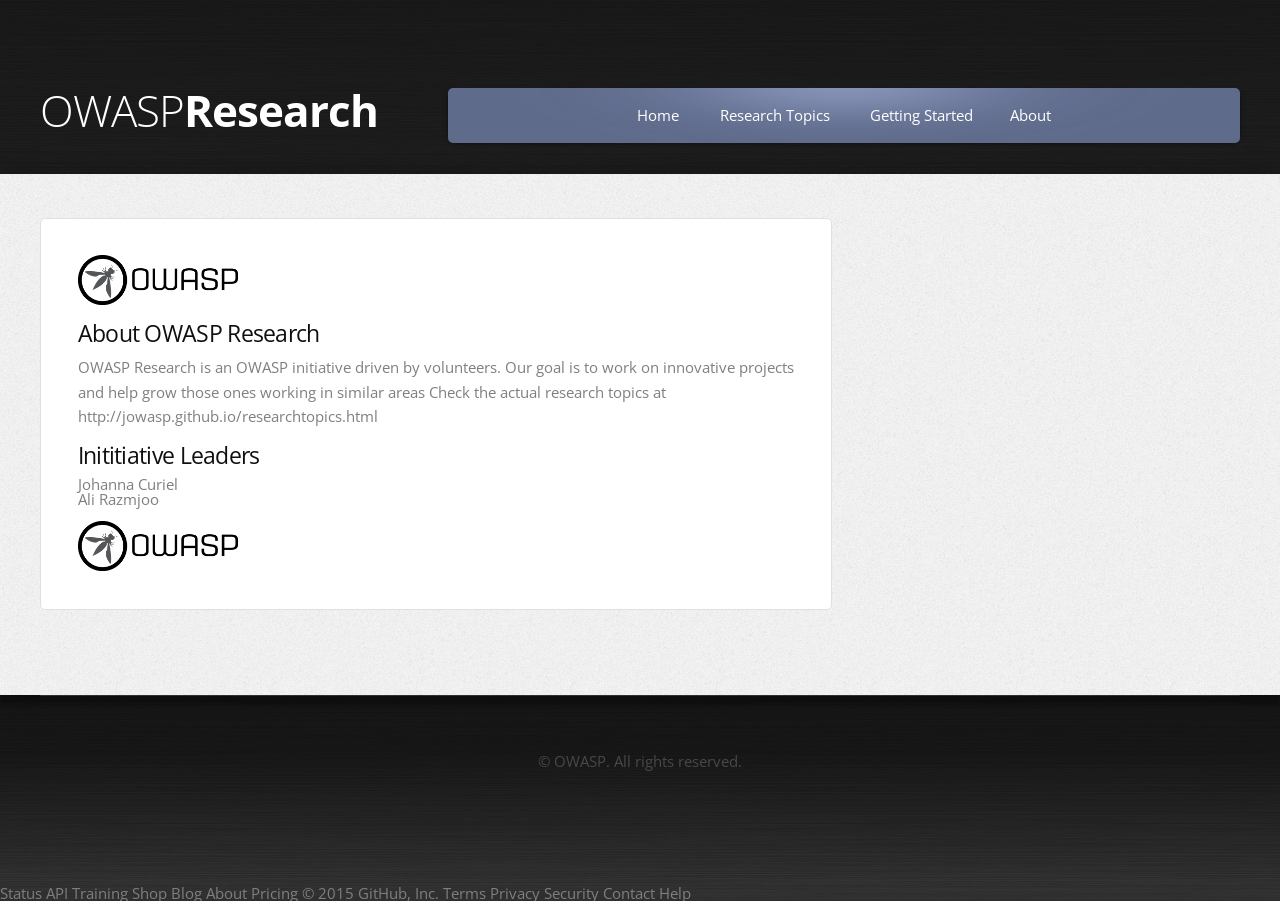
<file: about.html>
<!DOCTYPE HTML>
<html>
	<head>
		<title></title>
		<meta http-equiv="content-type" content="text/html; charset=utf-8" />
		<meta name="description" content="" />
		<meta name="keywords" content="" />
		<link href="http://fonts.googleapis.com/css?family=Open+Sans:400,300,700" rel="stylesheet" />
		<script src="js/jquery-1.8.2.min.js"></script>
		<script src="css/5grid/init.js?use=mobile,desktop,1000px&amp;mobileUI=1&amp;mobileUI.theme=none"></script>
		<script src="js/jquery.dropotron-1.2.js"></script>
		<script src="js/init.js"></script>
		<noscript>
			<link rel="stylesheet" href="css/5grid/core.css" />
			<link rel="stylesheet" href="css/5grid/core-desktop.css" />
			<link rel="stylesheet" href="css/5grid/core-1200px.css" />
			<link rel="stylesheet" href="css/5grid/core-noscript.css" />
			<link rel="stylesheet" href="css/style.css" />
			<link rel="stylesheet" href="css/style-desktop.css" />
		</noscript>
		<!--[if lte IE 8]><link rel="stylesheet" href="css/ie8.css" /><![endif]-->
		<!--[if lte IE 7]><link rel="stylesheet" href="css/ie7.css" /><![endif]-->
	</head>
	<body class="right-sidebar">

		<div id="wrapper">

			<!-- Header Wrapper -->
				<div id="header-wrapper">

					<!-- Header -->
						<header id="header">
							<div class="5grid-layout">
								<div class="row">

									<!-- Logo -->
										<div class="4u" id="logo">
											<section>

												<h1><a href="#" class="mobileUI-site-name"><span>OWASP</span>Research</a></h1>

											</section>
										</div>

<div class="8u">
											<nav id="nav" class="mobileUI-site-nav">
												<ul>
													<li class="current_page_item"><a href="index.html">Home</a></li>

													<!--<li><a href="http://code.google.com/p/zaproxy/wiki/Videos">Docs</a></li>-->
													<li>
														<a href="researchtopics.html" class="arrow">Research Topics</a>
													</li>
													<li><a href="gettingstarted.html" class="arrow">Getting Started</a>
													<li><a href="about" class="arrow">About</a></li>
											</nav>

										</div>

								</div>
							</div>
						</header>


			<!-- Main Wrapper -->
				<div id="main-wrapper">
					<div class="5grid-layout">
						<div class="row">

							<!-- Content -->
								<div id="content" class="8u mobileUI-main-content">

									<article class="box">
										<img src="images/owasp-logo.png" alt="" width="160px" height="50px"></br></br>
											<h2>About OWASP Research</h2>
										<p>
									OWASP Research is an OWASP initiative driven by volunteers. Our goal is to work on innovative projects and help grow those ones working in similar areas
									Check the actual research topics at http://jowasp.github.io/researchtopics.html
										</p>

										<!--<a class="button button-style2" href="developer.html">I'm a Developer</a>
										<a class="button button-style2" href="pentester.html">I'm a Pen tester</a>
										<a class="button button-style2" href="functional.html">I'm a functional tester</a>
										<p class="subtitle">Lets take you for a ride</p>-->
										<h2>Inititiative Leaders</h2>
										<ul>
											<li>Johanna Curiel</li>
											<li>Ali Razmjoo</li>
										</ul>

										<div class="image-border">
											<img src="images/owasp-logo.png" alt="" width="160px" height="50px">
										</div>



									</article>

									<!-- Two Column Content -->
										<div class="5grid" id="two-column">
											<div class="row">

												<!-- Two Column Content
														<div class="6u">
															<section class="box tbox">
																<h2>Get started with ZAP</h2>
																<p class="subtitle">overview</p>
																<div class="image-border">
																	<a href="#" class="image image-full"><img src="images/pic03.jpg" alt=""></a>
																</div>
																<p>Discover how OWASP ZAP can help you test your application against the most common security vulnerabilities such as SQL injections, Cross Site Scripting and many more. </p>
															     <p>
																<p><a href="http://code.google.com/p/zaproxy/wiki/HelpStartStart" class="button">More Info</a></p>
															</section>
														</div>-->

												<!-- Two Column Content
														<div class="6u">
															<section class="box tbox">
																<h2>Features</h2>
																<p class="subtitle">ZAP provides the following features: </p>
																<p></p>
																<ul class="style1">
																	<li class="first">Open source</li>
																	<li>Cross platform</li>
																	<li>Easy to install (just requires java 1.7)</li>
																	<li>Completely free (no paid for 'Pro' version)</li>
																	<li>Comprehensive help pages</li>
																	<li>Fully internationalized</li>
																	<li>Translated into over 20 languages</li>
																	<li>Community based, with involvement actively encouraged</li>
																	<li>Under active development by an international team of volunteers</li>
																</ul>
																<p><a href="http://code.google.com/p/zaproxy/wiki/HelpIntro" class="button">More Info</a></p>
															</section>
														</div>-->

											</div>
										</div>
									<!-- Two Column Content -->

								</div>
							<!-- Content Ends Here -->

							<!-- Sidebar -->
								<div id="sidebar" class="4u">

									<!-- Sidebar Box1 -->
									

								</div>
							<!-- Sidebar Ends Here -->

						</div>
					</div>
				</div>

			<!-- Copyright Wrapper -->
				<div id="copyright-wrapper">

					<div class="5grid-layout">
						<div class="row">
							<div class="12u">

								<!-- Copyright -->
									<div id="copyright">
										&copy; OWASP. All rights reserved.
									</div>

							</div>
						</div>
					</div>

				</div>
			<!-- Copyright Wrapper -->

		</div>

	</body>
</html>

    Status API Training Shop Blog About Pricing 

    © 2015 GitHub, Inc. Terms Privacy Security Contact Help
</file>
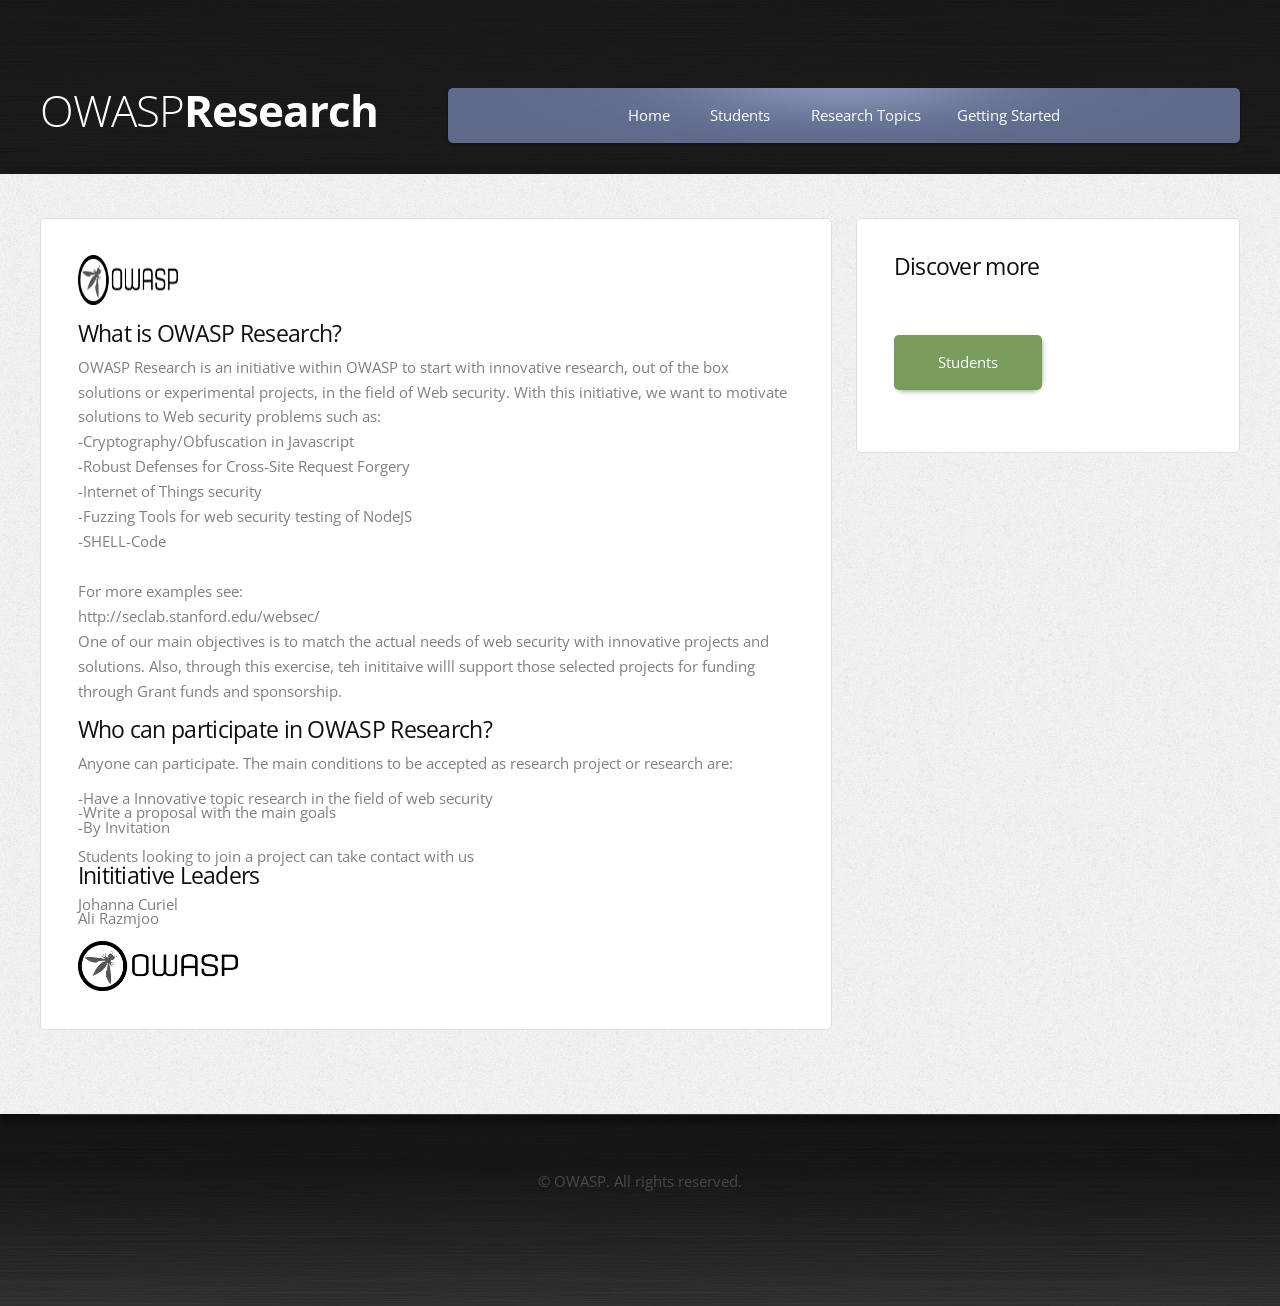
<file: gettingstarted.html>
﻿<!DOCTYPE HTML>
<html>
	<head>
		<title></title>
		<meta http-equiv="content-type" content="text/html; charset=utf-8" />
		<meta name="description" content="" />
		<meta name="keywords" content="" />
		<link href="http://fonts.googleapis.com/css?family=Open+Sans:400,300,700" rel="stylesheet" />
		<script src="js/jquery-1.8.2.min.js"></script>
		<script src="css/5grid/init.js?use=mobile,desktop,1000px&amp;mobileUI=1&amp;mobileUI.theme=none"></script>
		<script src="js/jquery.dropotron-1.2.js"></script>
		<script src="js/init.js"></script>
		<noscript>
			<link rel="stylesheet" href="css/5grid/core.css" />
			<link rel="stylesheet" href="css/5grid/core-desktop.css" />
			<link rel="stylesheet" href="css/5grid/core-1200px.css" />
			<link rel="stylesheet" href="css/5grid/core-noscript.css" />
			<link rel="stylesheet" href="css/style.css" />
			<link rel="stylesheet" href="css/style-desktop.css" />
		</noscript>
		<!--[if lte IE 8]><link rel="stylesheet" href="css/ie8.css" /><![endif]-->
		<!--[if lte IE 7]><link rel="stylesheet" href="css/ie7.css" /><![endif]-->
	</head>
	<body class="right-sidebar">

		<div id="wrapper">

			<!-- Header Wrapper -->
				<div id="header-wrapper">

					<!-- Header -->
						<header id="header">
							<div class="5grid-layout">
								<div class="row">

									<!-- Logo -->
										<div class="4u" id="logo">
											<section>

												<h1><a href="#" class="mobileUI-site-name"><span>OWASP</span>Research</a></h1>

											</section>
										</div>

<div class="8u">
											<nav id="nav" class="mobileUI-site-nav">
												<ul>
													<li class="current_page_item"><a href="index.html">Home</a></li>

													<!--<li><a href="http://code.google.com/p/zaproxy/wiki/Videos">Docs</a></li>-->
													<li>
														<a href="students.html" class="arrow">Students</a>
													</li>
													<li><a href="researchtopics.html" class="arrow">Research Topics</a>
													<li><a href="gettingstarted.html" class="arrow">Getting Started</a></li>
											</nav>

										</div>

								</div>
							</div>
						</header>


			<!-- Main Wrapper -->
				<div id="main-wrapper">
					<div class="5grid-layout">
						<div class="row">

							<!-- Content -->
								<div id="content" class="8u mobileUI-main-content">

									<article class="box">
										<img src="images/owasp-logo.png" alt="" width="100px" height="50px"></br></br>
										<h2>What is OWASP Research?</h2>

										<p>OWASP Research is an initiative within OWASP to start with innovative research, out of the box solutions or experimental projects, in the field of Web security. With this initiative, we want to motivate solutions to Web security problems such as:</br>

										-Cryptography/Obfuscation in Javascript</br>
										-Robust Defenses for Cross-Site Request Forgery</br>
										-Internet of Things security</br>
										-Fuzzing Tools for web security testing of NodeJS</br>
										-SHELL-Code</br></br>
										

										For more examples see:</br>
										http://seclab.stanford.edu/websec/</br>

									

										One of our main objectives is to match the actual needs of web security with innovative projects and solutions. Also, through this exercise, teh inititaive willl support those selected projects for funding through Grant funds and sponsorship.
										</p>

										<h2>Who can participate in OWASP Research?</h2>
										<p>
										Anyone can participate. The main conditions to be accepted as research project or research are:
										</p>

											<ul>

											<ul class="style3">

												<li>-Have a Innovative topic research in the field of web security</li>
												<li>-Write a proposal with the main goals</li>
												<li>-By Invitation</li>
										    </ul>

										    Students looking to join a project can take contact with us
										<!--<a class="button button-style2" href="developer.html">I'm a Developer</a>
										<a class="button button-style2" href="pentester.html">I'm a Pen tester</a>
										<a class="button button-style2" href="functional.html">I'm a functional tester</a>
										<p class="subtitle">Lets take you for a ride</p>-->
										<h2>Inititiative Leaders</h2>
										<ul>
											<li>Johanna Curiel</li>
											<li>Ali Razmjoo</li>
										</ul>

										<div class="image-border">
											<img src="images/owasp-logo.png" alt="" width="160px" height="50px">
										</div>



									</article>

									<!-- Two Column Content -->
										<div class="5grid" id="two-column">
											<div class="row">

												<!-- Two Column Content
														<div class="6u">
															<section class="box tbox">
																<h2>Get started with ZAP</h2>
																<p class="subtitle">overview</p>
																<div class="image-border">
																	<a href="#" class="image image-full"><img src="images/pic03.jpg" alt=""></a>
																</div>
																<p>Discover how OWASP ZAP can help you test your application against the most common security vulnerabilities such as SQL injections, Cross Site Scripting and many more. </p>
															     <p>
																<p><a href="http://code.google.com/p/zaproxy/wiki/HelpStartStart" class="button">More Info</a></p>
															</section>
														</div>-->

												<!-- Two Column Content
														<div class="6u">
															<section class="box tbox">
																<h2>Features</h2>
																<p class="subtitle">ZAP provides the following features: </p>
																<p></p>
																<ul class="style1">
																	<li class="first">Open source</li>
																	<li>Cross platform</li>
																	<li>Easy to install (just requires java 1.7)</li>
																	<li>Completely free (no paid for 'Pro' version)</li>
																	<li>Comprehensive help pages</li>
																	<li>Fully internationalized</li>
																	<li>Translated into over 20 languages</li>
																	<li>Community based, with involvement actively encouraged</li>
																	<li>Under active development by an international team of volunteers</li>
																</ul>
																<p><a href="http://code.google.com/p/zaproxy/wiki/HelpIntro" class="button">More Info</a></p>
															</section>
														</div>-->

											</div>
										</div>
									<!-- Two Column Content -->

								</div>
							<!-- Content Ends Here -->

							<!-- Sidebar -->
								<div id="sidebar" class="4u">

									<!-- Sidebar Box1 -->
										<section class="box">
											<h2>Discover more</h2>
											<p class="subtitle"></p>
											<p>
											</p>
											<ul class="style2">
												<li class="first">
													<div class="image-border">
														<a class="button button-style2" href="students.html">Students</a>
													</div>
											</ul>
										</section>

								</div>
							<!-- Sidebar Ends Here -->

						</div>
					</div>
				</div>

			<!-- Copyright Wrapper -->
				<div id="copyright-wrapper">

					<div class="5grid-layout">
						<div class="row">
							<div class="12u">

								<!-- Copyright -->
									<div id="copyright">
										&copy; OWASP. All rights reserved.
									</div>

							</div>
						</div>
					</div>

				</div>
			<!-- Copyright Wrapper -->

		</div>

	</body>
</html>
</file>
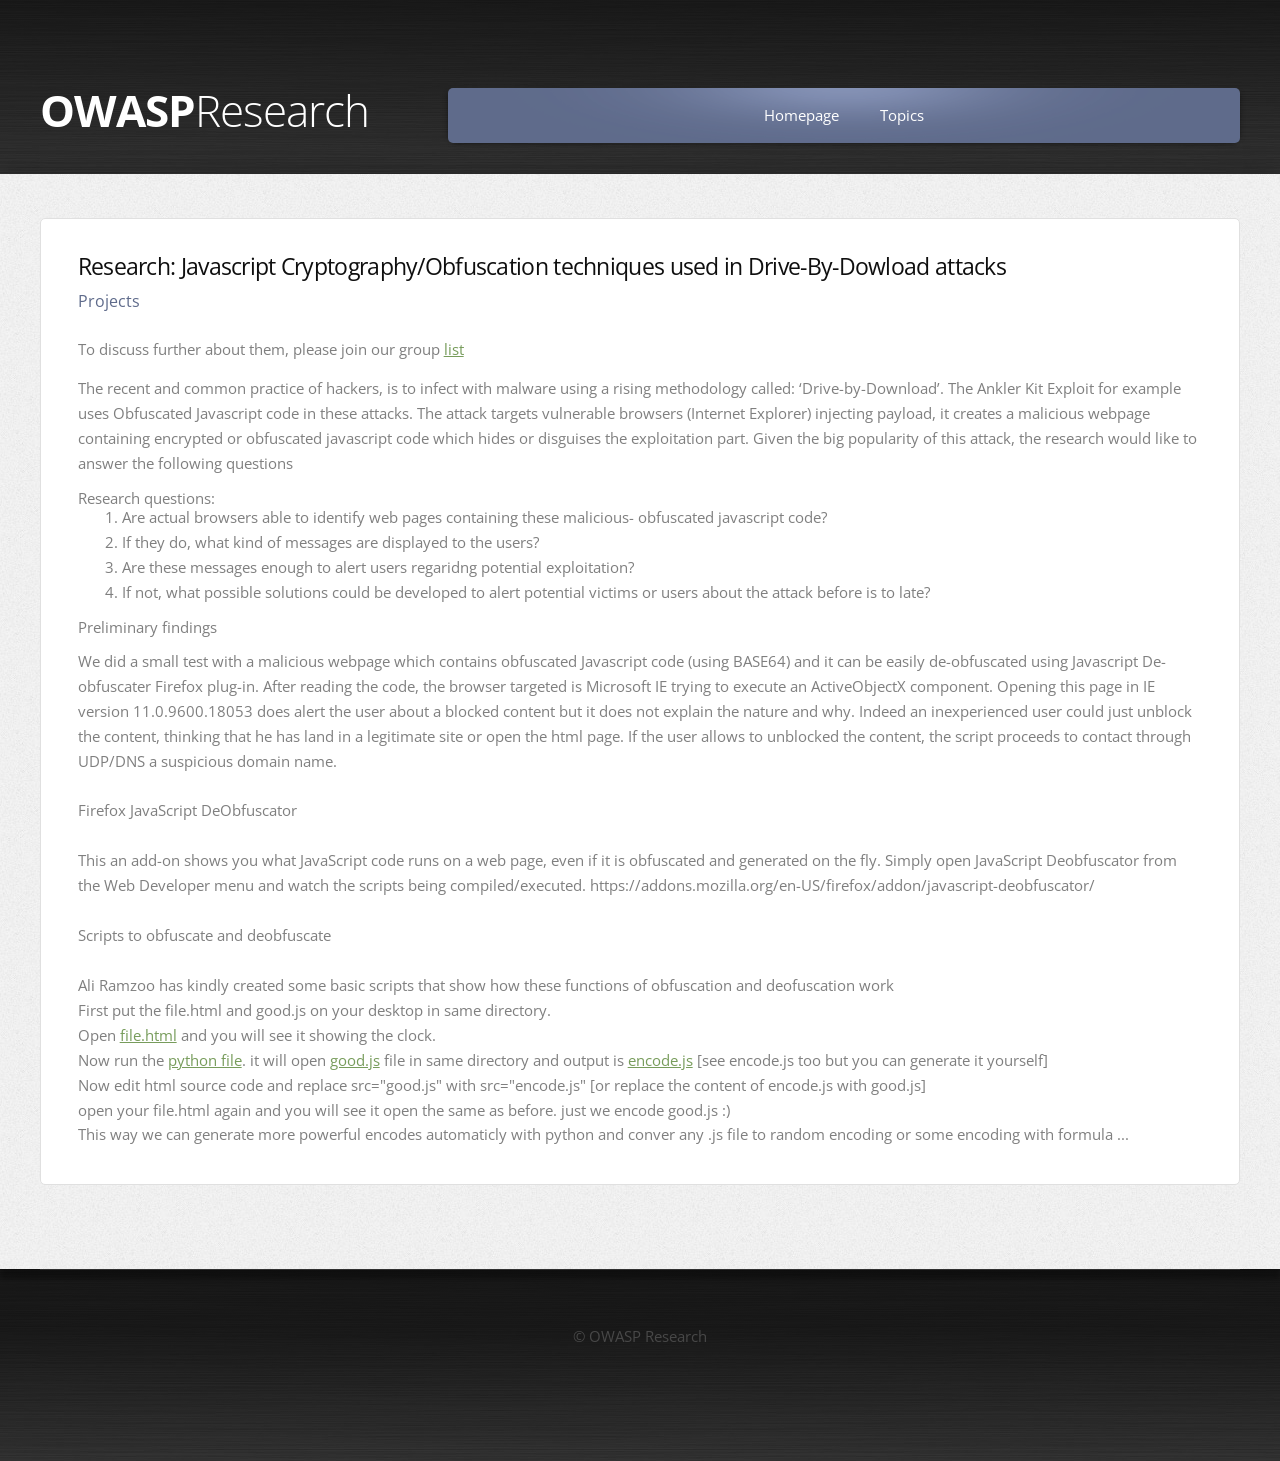
<file: jsobfuscation.html>
<!DOCTYPE HTML>
<html>
	<head>
		<title></title>
		<meta http-equiv="content-type" content="text/html; charset=utf-8" />
		<meta name="description" content="" />
		<meta name="keywords" content="" />
		<link href="http://fonts.googleapis.com/css?family=Open+Sans:400,300,700" rel="stylesheet" />
		<script src="js/jquery-1.8.2.min.js"></script>
		<script src="css/5grid/init.js?use=mobile,desktop,1000px&amp;mobileUI=1&amp;mobileUI.theme=none"></script>
		<script src="js/jquery.dropotron-1.2.js"></script>
		<script src="js/init.js"></script>
		<noscript>
			<link rel="stylesheet" href="css/5grid/core.css" />
			<link rel="stylesheet" href="css/5grid/core-desktop.css" />
			<link rel="stylesheet" href="css/5grid/core-1200px.css" />
			<link rel="stylesheet" href="css/5grid/core-noscript.css" />
			<link rel="stylesheet" href="css/style.css" />
			<link rel="stylesheet" href="css/style-desktop.css" />
		</noscript>
		<!--[if lte IE 8]><link rel="stylesheet" href="css/ie8.css" /><![endif]-->
		<!--[if lte IE 7]><link rel="stylesheet" href="css/ie7.css" /><![endif]-->
	</head>
	<body>

		<div id="wrapper">

			<!-- Header Wrapper -->
				<div id="header-wrapper">

					<!-- Header -->
						<header id="header">
							<div class="5grid-layout">
								<div class="row">

									<!-- Logo -->
										<div class="4u" id="logo">
											<section>
												<h1><a href="#" class="mobileUI-site-name">OWASP<span>Research</span></a></h1>
											</section>
										</div>

									<!-- Nav -->
										<div class="8u">

											<nav id="nav" class="mobileUI-site-nav">
												<ul>
													<li><a href="index.html">Homepage</a></li>
													<li>
														<a href="researchtopics.html" class="arrow">Topics</a>
														<ul>
															<li><a href="researchtopics.html">OWASP Benchmark</a></li>
															<li><a href="researchtopics.html">Javascript Cryptography</a></li>
															<li><a href="researchtopics.html">Shell-Code</a></li>
														</ul>
													</li>
												</ul>
											</nav>

										</div>

								</div>
							</div>
						</header>

				</div>

			<!-- Main Wrapper -->
				<div id="main-wrapper">
					<div class="5grid-layout">
						<div class="row">

							<!-- Content -->
								<div id="content" class="12u mobileUI-main-content">

									<article class="box">
										<h2>Research: Javascript Cryptography/Obfuscation techniques used in Drive-By-Dowload attacks</h2>
										<p class="subtitle">Projects</p>
										<p>
To discuss further about them, please join our group <a href='https://groups.google.com/a/owasp.org/forum/?hl=en#!forum/owasp-research'>list</a>

<p>The recent and common practice of hackers, is to infect with malware using a rising methodology called: ‘Drive-by-Download’. The Ankler Kit Exploit  for example uses Obfuscated Javascript code in these attacks. The attack targets vulnerable browsers (Internet Explorer) injecting payload, it creates a malicious webpage containing encrypted or obfuscated javascript code which hides or disguises the exploitation part.
Given the big popularity of this attack, the research would like to answer the following questions</p>

Research questions:
<ol class="style1">
<li>Are actual browsers able to identify web pages containing these malicious- obfuscated javascript code?</li>
<li>If they do, what kind of messages are displayed to the users?</li>
<li>Are these messages enough to alert users regaridng potential exploitation?</li>
<li>If not, what possible solutions could be developed to alert potential victims or users about the attack before is to late?</li>
</ol>
<b>Preliminary findings</b></br></br>
<p>We did a small test with a malicious webpage which contains obfuscated Javascript code (using BASE64) and it can be easily de-obfuscated using Javascript De-obfuscater Firefox plug-in.
After reading the code, the browser targeted is Microsoft IE trying to execute an ActiveObjectX component. Opening this page in IE version 11.0.9600.18053 does alert the user about a blocked
content but it does not explain the nature and why. Indeed an inexperienced user could just unblock the content, thinking that he has land in a legitimate site or open the html page.
If the user allows to unblocked the content, the script proceeds to contact through UDP/DNS a suspicious domain name.</br></br>

<b>Firefox JavaScript DeObfuscator</b></br></br>
This an  add-on shows you what JavaScript code runs on a web page, even if it is obfuscated and generated on the fly. Simply open JavaScript Deobfuscator from the Web Developer menu and watch the scripts being compiled/executed.
https://addons.mozilla.org/en-US/firefox/addon/javascript-deobfuscator/</br></br>

<b>Scripts to obfuscate and deobfuscate</b></br></br>
Ali Ramzoo has kindly created some basic scripts that show how these functions of obfuscation and deofuscation work</br>
First put the file.html and good.js on your desktop in same directory.</br>
Open <a href='file.html'>file.html</a> and you will see it showing the clock.</br>
Now run the <a href='py/obsgen.py'>python file</a>. it will open <a href='good.js'>good.js</a> file in same directory and output is <a href='encode.js'>encode.js</a> [see  encode.js too but you can generate it yourself]</br>
Now edit html source code and replace src="good.js" with src="encode.js" [or replace the content of encode.js with good.js]</br>
open your file.html again and you will see it open the same as before. just we encode good.js :)</br>
This way we can generate more powerful encodes automaticly with python and conver any .js file to random encoding or some encoding with formula ...</br>
 </p>

									</article>

									<!-- Two Column Content -->
									<!-- Two Column Content -->

								</div>
							<!-- Content Ends Here -->

						</div>
					</div>
				</div>

			<!-- Copyright Wrapper -->
				<div id="copyright-wrapper">

					<div class="5grid-layout">
						<div class="row">
							<div class="12u">

								<!-- Copyright -->
									<div id="copyright">
										&copy; OWASP Research
									</div>

							</div>
						</div>
					</div>

				</div>
			<!-- Copyright Wrapper -->

		</div>

	</body>
</html>
</file>
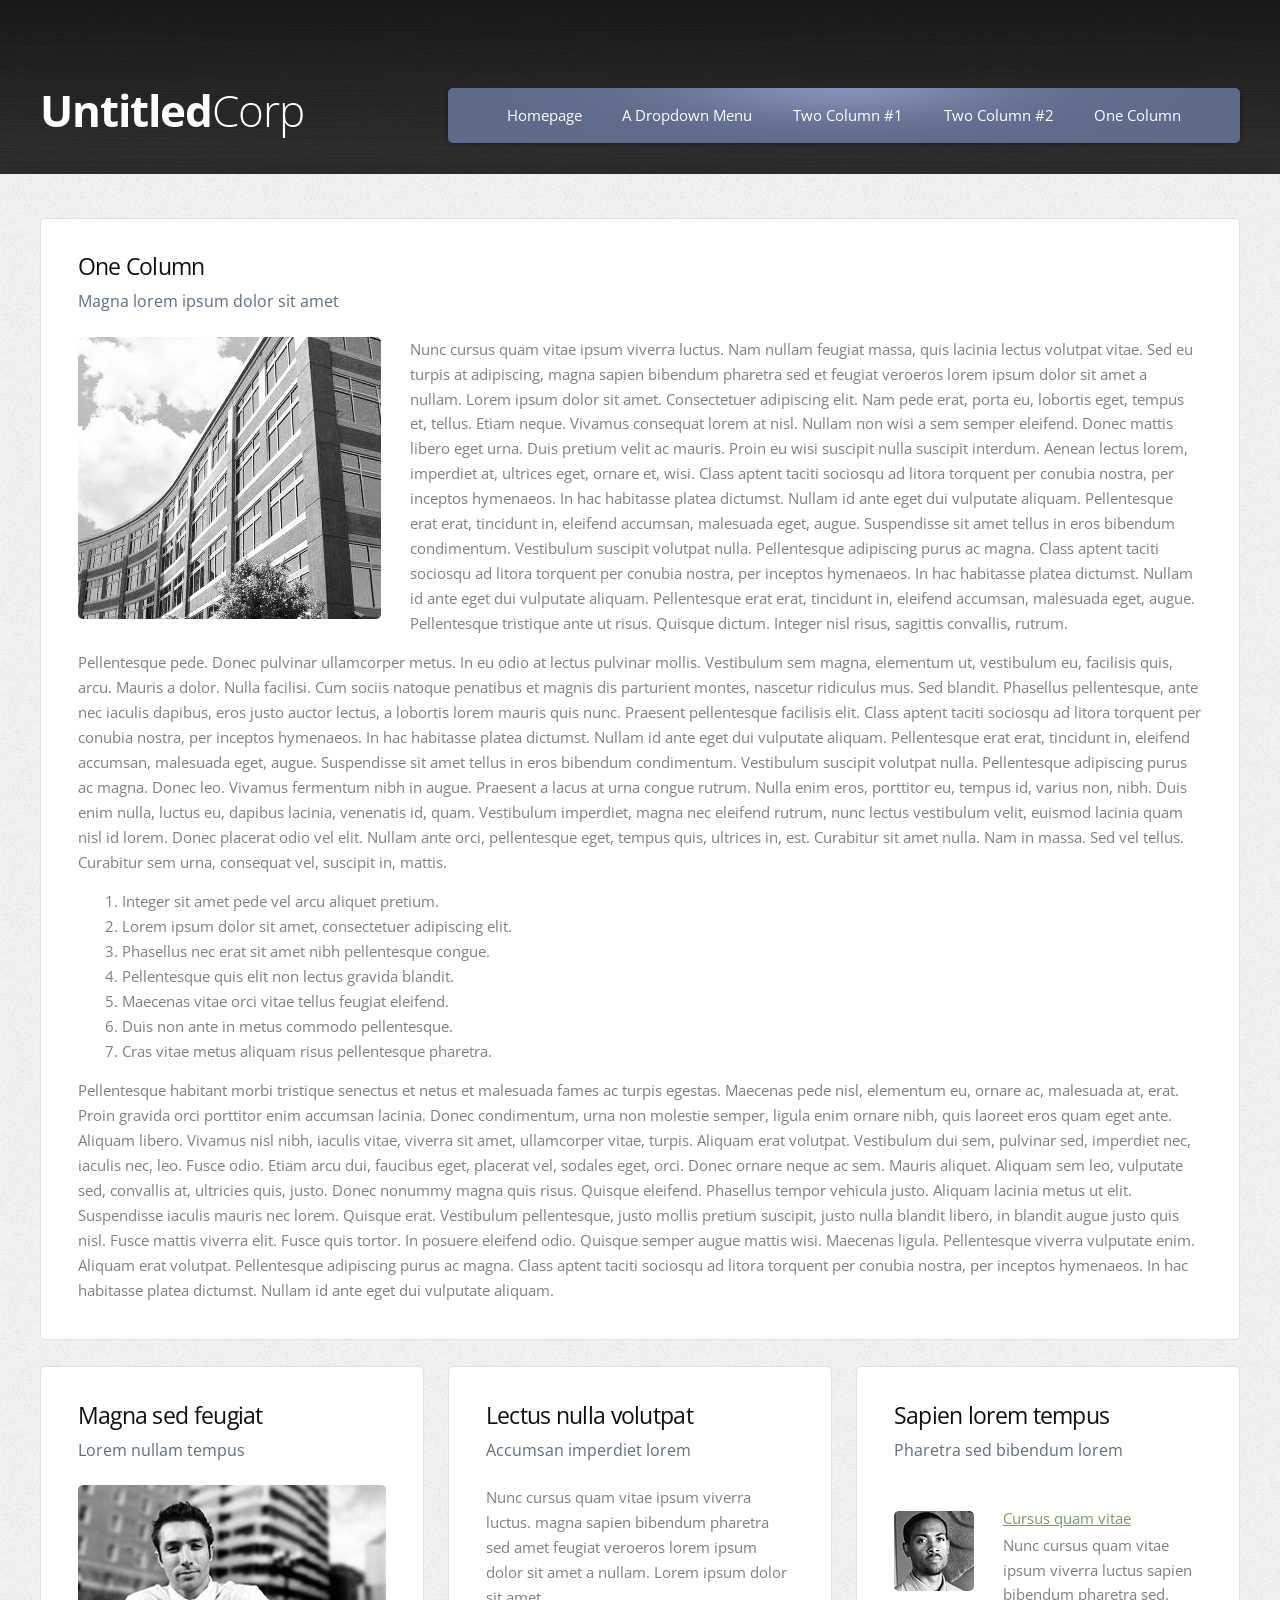
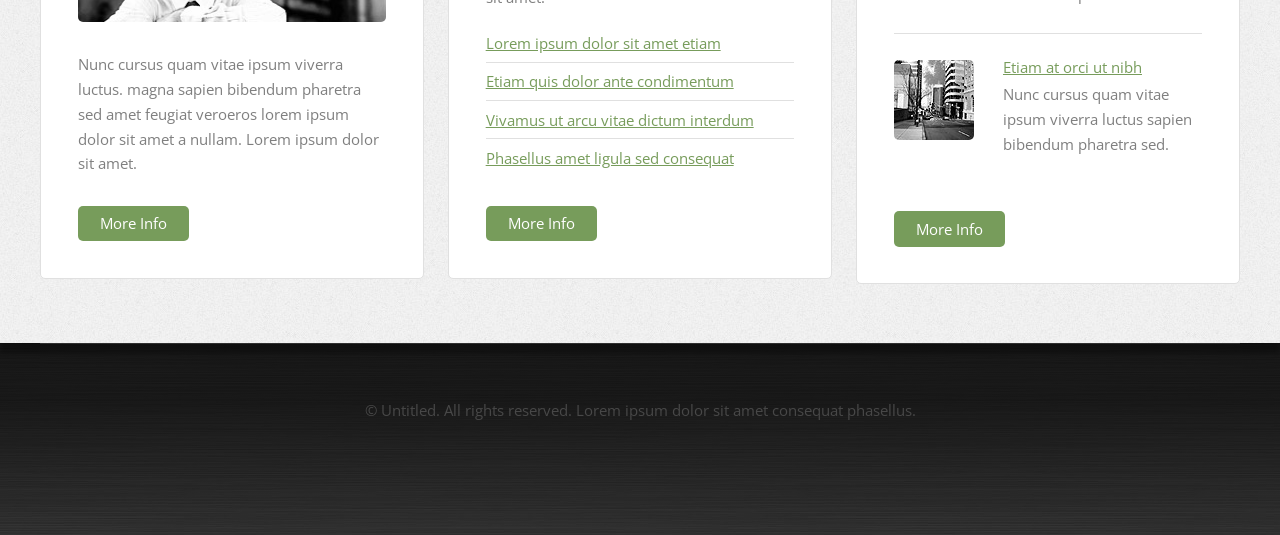
<file: onecolumn.html>
<!DOCTYPE HTML>
<html>
	<head>
		<title></title>
		<meta http-equiv="content-type" content="text/html; charset=utf-8" />
		<meta name="description" content="" />
		<meta name="keywords" content="" />
		<link href="http://fonts.googleapis.com/css?family=Open+Sans:400,300,700" rel="stylesheet" />
		<script src="js/jquery-1.8.2.min.js"></script>
		<script src="css/5grid/init.js?use=mobile,desktop,1000px&amp;mobileUI=1&amp;mobileUI.theme=none"></script>
		<script src="js/jquery.dropotron-1.2.js"></script>
		<script src="js/init.js"></script>
		<noscript>
			<link rel="stylesheet" href="css/5grid/core.css" />
			<link rel="stylesheet" href="css/5grid/core-desktop.css" />
			<link rel="stylesheet" href="css/5grid/core-1200px.css" />
			<link rel="stylesheet" href="css/5grid/core-noscript.css" />
			<link rel="stylesheet" href="css/style.css" />
			<link rel="stylesheet" href="css/style-desktop.css" />
		</noscript>
		<!--[if lte IE 8]><link rel="stylesheet" href="css/ie8.css" /><![endif]-->
		<!--[if lte IE 7]><link rel="stylesheet" href="css/ie7.css" /><![endif]-->
	</head>
	<body>
	
		<div id="wrapper">
		
			<!-- Header Wrapper -->
				<div id="header-wrapper">
	
					<!-- Header -->
						<header id="header">
							<div class="5grid-layout">
								<div class="row">
								
									<!-- Logo -->
										<div class="4u" id="logo">
											<section>
												<h1><a href="#" class="mobileUI-site-name">Untitled<span>Corp</span></a></h1>
											</section>
										</div>
	
									<!-- Nav -->
										<div class="8u">
										
											<nav id="nav" class="mobileUI-site-nav">
												<ul>
													<li><a href="index.html">Homepage</a></li>
													<li>
														<a href="" class="arrow">A Dropdown Menu</a>
														<ul>
															<li><a href="#">Lorem ipsum dolor</a></li>
															<li><a href="#">Magna phasellus</a></li>
															<li><a href="#">Etiam dolore nisl</a></li>
															<li>
																<span class="arrow">Phasellus consequat</span>
																<ul>
																	<li><a href="#">Lorem ipsum dolor</a></li>
																	<li><a href="#">Phasellus consequat</a></li>
																	<li><a href="#">Magna phasellus</a></li>
																	<li><a href="#">Etiam dolore nisl</a></li>
																	<li><a href="#">Veroeros feugiat</a></li>
																</ul>
															</li>
															<li><a href="#">Veroeros feugiat</a></li>
														</ul>
													</li>
													<li><a href="twocolumn1.html">Two Column #1</a></li>
													<li><a href="twocolumn2.html">Two Column #2</a></li>
													<li class="current_page_item"><a href="onecolumn.html">One Column</a></li>
												</ul>
											</nav>
											
										</div>
								
								</div>
							</div>
						</header>
					
				</div>
	
			<!-- Main Wrapper -->
				<div id="main-wrapper">
					<div class="5grid-layout">
						<div class="row">
							
							<!-- Content -->
								<div id="content" class="12u mobileUI-main-content">

									<article class="box">
										<h2>One Column</h2>
										<p class="subtitle">Magna lorem ipsum dolor sit amet</p>
										<div class="image-border">
											<a href="#" class="image image-left"><img src="images/pic02.jpg" alt=""></a>
										</div>
										<p>Nunc cursus quam vitae ipsum viverra luctus. Nam nullam feugiat massa, quis lacinia lectus volutpat vitae. Sed eu turpis at adipiscing, magna sapien bibendum pharetra sed et feugiat veroeros lorem ipsum dolor sit amet a nullam. Lorem ipsum dolor sit amet. Consectetuer adipiscing elit. Nam pede erat, porta eu, lobortis eget, tempus et, tellus. Etiam neque. Vivamus consequat lorem at nisl. Nullam non wisi a sem semper eleifend. Donec mattis libero eget urna. Duis pretium velit ac mauris. Proin eu wisi suscipit nulla suscipit interdum. Aenean lectus lorem, imperdiet at, ultrices eget, ornare et, wisi. Class aptent taciti sociosqu ad litora torquent per conubia nostra, per inceptos hymenaeos. In hac habitasse platea dictumst. Nullam id ante eget dui vulputate aliquam. Pellentesque erat erat, tincidunt in, eleifend accumsan, malesuada eget, augue. Suspendisse sit  amet tellus in eros bibendum condimentum. Vestibulum suscipit volutpat nulla. Pellentesque adipiscing purus ac magna. Class aptent taciti sociosqu ad litora torquent per conubia nostra, per inceptos hymenaeos. In hac habitasse platea dictumst. Nullam id ante eget dui vulputate aliquam. Pellentesque erat erat, tincidunt in, eleifend accumsan, malesuada eget, augue. Pellentesque tristique ante ut risus. Quisque dictum. Integer nisl risus, sagittis convallis, rutrum.</p>
										<p>Pellentesque pede. Donec pulvinar ullamcorper metus. In eu odio at lectus pulvinar mollis. Vestibulum sem magna, elementum ut, vestibulum eu, facilisis quis, arcu. Mauris a dolor. Nulla facilisi. Cum sociis natoque penatibus et magnis dis parturient montes, nascetur ridiculus mus. Sed blandit. Phasellus pellentesque, ante nec iaculis dapibus, eros justo auctor lectus, a lobortis lorem mauris quis nunc. Praesent pellentesque facilisis elit. Class aptent taciti sociosqu ad litora torquent per conubia nostra, per inceptos hymenaeos. In hac habitasse platea dictumst. Nullam id ante eget dui vulputate aliquam. Pellentesque erat erat, tincidunt in, eleifend accumsan, malesuada eget, augue. Suspendisse sit  amet tellus in eros bibendum condimentum. Vestibulum suscipit volutpat nulla. Pellentesque adipiscing purus ac magna. Donec leo. Vivamus fermentum nibh in augue. Praesent a lacus at urna congue rutrum. Nulla enim eros, porttitor eu, tempus id, varius non, nibh. Duis enim nulla, luctus eu, dapibus lacinia, venenatis id, quam. Vestibulum imperdiet, magna nec eleifend rutrum, nunc lectus vestibulum velit, euismod lacinia quam nisl id lorem. Donec placerat odio vel elit. Nullam ante orci, pellentesque eget, tempus quis, ultrices in, est. Curabitur sit amet nulla. Nam in massa. Sed vel tellus. Curabitur sem urna, consequat vel, suscipit in, mattis.</p>
										<ol class="style1">
											<li>Integer sit amet pede vel arcu aliquet pretium.</li>
											<li>Lorem ipsum dolor sit amet, consectetuer adipiscing elit.</li>
											<li>Phasellus nec erat sit amet nibh pellentesque congue.</li>
											<li>Pellentesque quis elit non lectus gravida blandit.</li>
											<li>Maecenas vitae orci vitae tellus feugiat eleifend.</li>
											<li>Duis non ante in metus commodo pellentesque.</li>
											<li>Cras vitae metus aliquam risus pellentesque pharetra.</li>
										</ol>
<p>Pellentesque habitant morbi tristique senectus et netus et malesuada fames ac turpis egestas. Maecenas pede nisl, elementum eu, ornare ac, malesuada at, erat. Proin gravida orci porttitor enim accumsan lacinia. Donec condimentum, urna non molestie semper, ligula enim ornare nibh, quis laoreet eros quam eget ante. Aliquam libero. Vivamus nisl nibh, iaculis vitae, viverra sit amet, ullamcorper vitae, turpis. Aliquam erat volutpat. Vestibulum dui sem, pulvinar sed, imperdiet nec, iaculis nec, leo. Fusce odio. Etiam arcu dui, faucibus eget, placerat vel, sodales eget, orci. Donec ornare neque ac sem. Mauris aliquet. Aliquam sem leo, vulputate sed, convallis at, ultricies quis, justo. Donec nonummy magna quis risus. Quisque eleifend. Phasellus tempor vehicula justo. Aliquam lacinia metus ut elit. Suspendisse iaculis mauris nec lorem. Quisque erat. Vestibulum pellentesque, justo mollis pretium suscipit, justo nulla blandit libero, in blandit augue justo quis nisl. Fusce mattis viverra elit. Fusce quis tortor.											In posuere eleifend odio. Quisque semper augue mattis wisi. Maecenas ligula. Pellentesque viverra vulputate enim. Aliquam erat volutpat. Pellentesque adipiscing purus ac magna. Class aptent taciti sociosqu ad litora torquent per conubia nostra, per inceptos hymenaeos. In hac habitasse platea dictumst. Nullam id ante eget dui vulputate aliquam. </p>
									</article>
									
									<!-- Two Column Content -->
										<div class="5grid" id="two-column">
											<div class="row">
												
												<!-- Two Column Content -->
													<div class="4u">
														<section class="box tbox">
															<h2>Magna sed feugiat</h2>
															<p class="subtitle">Lorem nullam tempus</p>
															<div class="image-border">
																<a href="#" class="image image-full"><img src="images/pic03.jpg" alt=""></a>
															</div>
															<p>Nunc cursus quam vitae ipsum viverra luctus. magna sapien bibendum pharetra sed amet feugiat veroeros lorem ipsum dolor sit amet a nullam. Lorem ipsum dolor sit amet.</p>
															<p><a href="#" class="button">More Info</a></p>
														</section>
													</div>
				
												<!-- Two Column Content -->
													<div class="4u">
														<section class="box tbox">
															<h2>Lectus nulla volutpat</h2>
															<p class="subtitle">Accumsan imperdiet lorem</p>
															<p>Nunc cursus quam vitae ipsum viverra luctus. magna sapien bibendum pharetra sed amet feugiat veroeros lorem ipsum dolor sit amet a nullam. Lorem ipsum dolor sit amet.</p>
															<ul class="style1">
																<li class="first"><a href="#">Lorem ipsum dolor sit amet etiam</a></li>
																<li><a href="#">Etiam quis dolor ante condimentum</a></li>
																<li><a href="#">Vivamus ut arcu vitae dictum interdum</a></li>
																<li><a href="#">Phasellus amet ligula sed consequat</a></li>																
															</ul>
															<p><a href="#" class="button">More Info</a></p>
														</section>
													</div>
										
													<div class="4u">

														<section class="box">
															<h2>Sapien lorem tempus</h2>
															<p class="subtitle">Pharetra sed bibendum lorem</p>
															<ul class="style2">
																<li class="first">
																	<div class="image-border">
																		<a href="#" class="image image-left"><img src="images/pic04.jpg" alt=""></a>
																	</div>
																	<h3><a href="#">Cursus quam vitae</a></h3>
																	<p>Nunc cursus quam vitae ipsum viverra luctus sapien bibendum pharetra sed.</p>
																</li>
																<li>
																	<div class="image-border">
																		<a href="#" class="image image-left"><img src="images/pic05.jpg" alt=""></a>
																	</div>
																	<h3><a href="#">Etiam at orci ut nibh</a></h3>
																	<p>Nunc cursus quam vitae ipsum viverra luctus sapien bibendum pharetra sed.</p>
																</li>
															</ul>
															<p><a href="#" class="button">More Info</a></p>
														</section>
																		
													</div>											
											
											</div>
										</div>
									<!-- Two Column Content -->
	
								</div>
							<!-- Content Ends Here -->
	
						</div>
					</div>
				</div>
	
			<!-- Copyright Wrapper -->
				<div id="copyright-wrapper">

					<div class="5grid-layout">
						<div class="row">
							<div class="12u">
		
								<!-- Copyright -->
									<div id="copyright">
										&copy; Untitled. All rights reserved. Lorem ipsum dolor sit amet consequat phasellus.
									</div>
							
							</div>
						</div>
					</div>
				
				</div>
			<!-- Copyright Wrapper -->

		</div>

	</body>
</html>
</file>
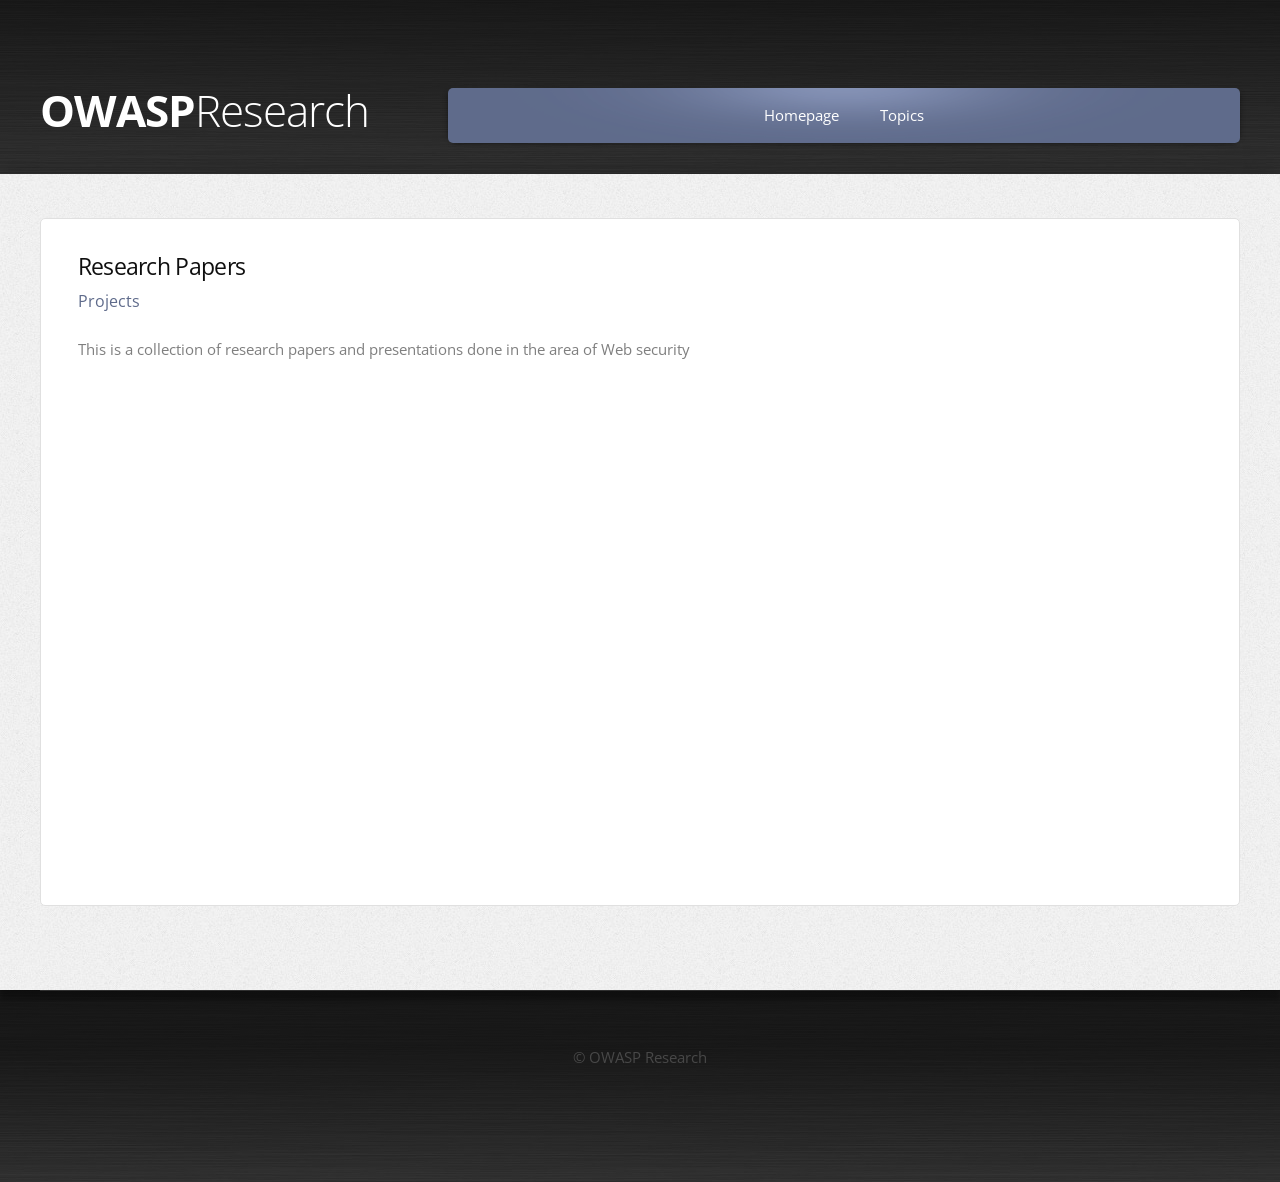
<file: papers.html>
<!DOCTYPE HTML>
<html>
	<head>
		<title></title>
		<meta http-equiv="content-type" content="text/html; charset=utf-8" />
		<meta name="description" content="" />
		<meta name="keywords" content="" />
		<link href="http://fonts.googleapis.com/css?family=Open+Sans:400,300,700" rel="stylesheet" />
		<script src="js/jquery-1.8.2.min.js"></script>
		<script src="css/5grid/init.js?use=mobile,desktop,1000px&amp;mobileUI=1&amp;mobileUI.theme=none"></script>
		<script src="js/jquery.dropotron-1.2.js"></script>
		<script src="js/init.js"></script>
		<noscript>
			<link rel="stylesheet" href="css/5grid/core.css" />
			<link rel="stylesheet" href="css/5grid/core-desktop.css" />
			<link rel="stylesheet" href="css/5grid/core-1200px.css" />
			<link rel="stylesheet" href="css/5grid/core-noscript.css" />
			<link rel="stylesheet" href="css/style.css" />
			<link rel="stylesheet" href="css/style-desktop.css" />
		</noscript>
		<!--[if lte IE 8]><link rel="stylesheet" href="css/ie8.css" /><![endif]-->
		<!--[if lte IE 7]><link rel="stylesheet" href="css/ie7.css" /><![endif]-->
	</head>
	<body>

		<div id="wrapper">

			<!-- Header Wrapper -->
				<div id="header-wrapper">

					<!-- Header -->
						<header id="header">
							<div class="5grid-layout">
								<div class="row">

									<!-- Logo -->
										<div class="4u" id="logo">
											<section>
												<h1><a href="#" class="mobileUI-site-name">OWASP<span>Research</span></a></h1>
											</section>
										</div>

									<!-- Nav -->
										<div class="8u">

											<nav id="nav" class="mobileUI-site-nav">
												<ul>
													<li><a href="index.html">Homepage</a></li>
													<li>
														<a href="researchtopics.html" class="arrow">Topics</a>
														<ul>
															<li><a href="https://www.owasp.org/index.php/Benchmark">OWASP Benchmark</a></li>
															<li><a href="jsobfuscation.html">Javascript Cryptography</a></li>
															<li><a href="https://www.owasp.org/index.php/OWASP_ZSC_Tool_Project">Shell-Code</a></li>
														</ul>
													</li>
												</ul>
											</nav>

										</div>

								</div>
							</div>
						</header>

				</div>

			<!-- Main Wrapper -->
				<div id="main-wrapper">
					<div class="5grid-layout">
						<div class="row">

							<!-- Content -->
								<div id="content" class="12u mobileUI-main-content">

									<article class="box">
										<h2>Research Papers</h2>
										<p class="subtitle">Projects</p>
										
										
										<p>
This is a collection of research papers and presentations done in the area of Web security</br>

<iframe width='1000px' height='500px' src="https://docs.google.com/spreadsheets/d/1sZxYDnUiCPvs7xItz_aU1jpk6mBfhNPB8gA1lMOPd90/pubhtml?widget=true&amp;headers=false"></iframe>

</p>

									</article>

									<!-- Two Column Content -->
									<!-- Two Column Content -->

								</div>
							<!-- Content Ends Here -->

						</div>
					</div>
				</div>

			<!-- Copyright Wrapper -->
				<div id="copyright-wrapper">

					<div class="5grid-layout">
						<div class="row">
							<div class="12u">

								<!-- Copyright -->
									<div id="copyright">
										&copy; OWASP Research
									</div>

							</div>
						</div>
					</div>

				</div>
			<!-- Copyright Wrapper -->

		</div>

	</body>
</html>
</file>
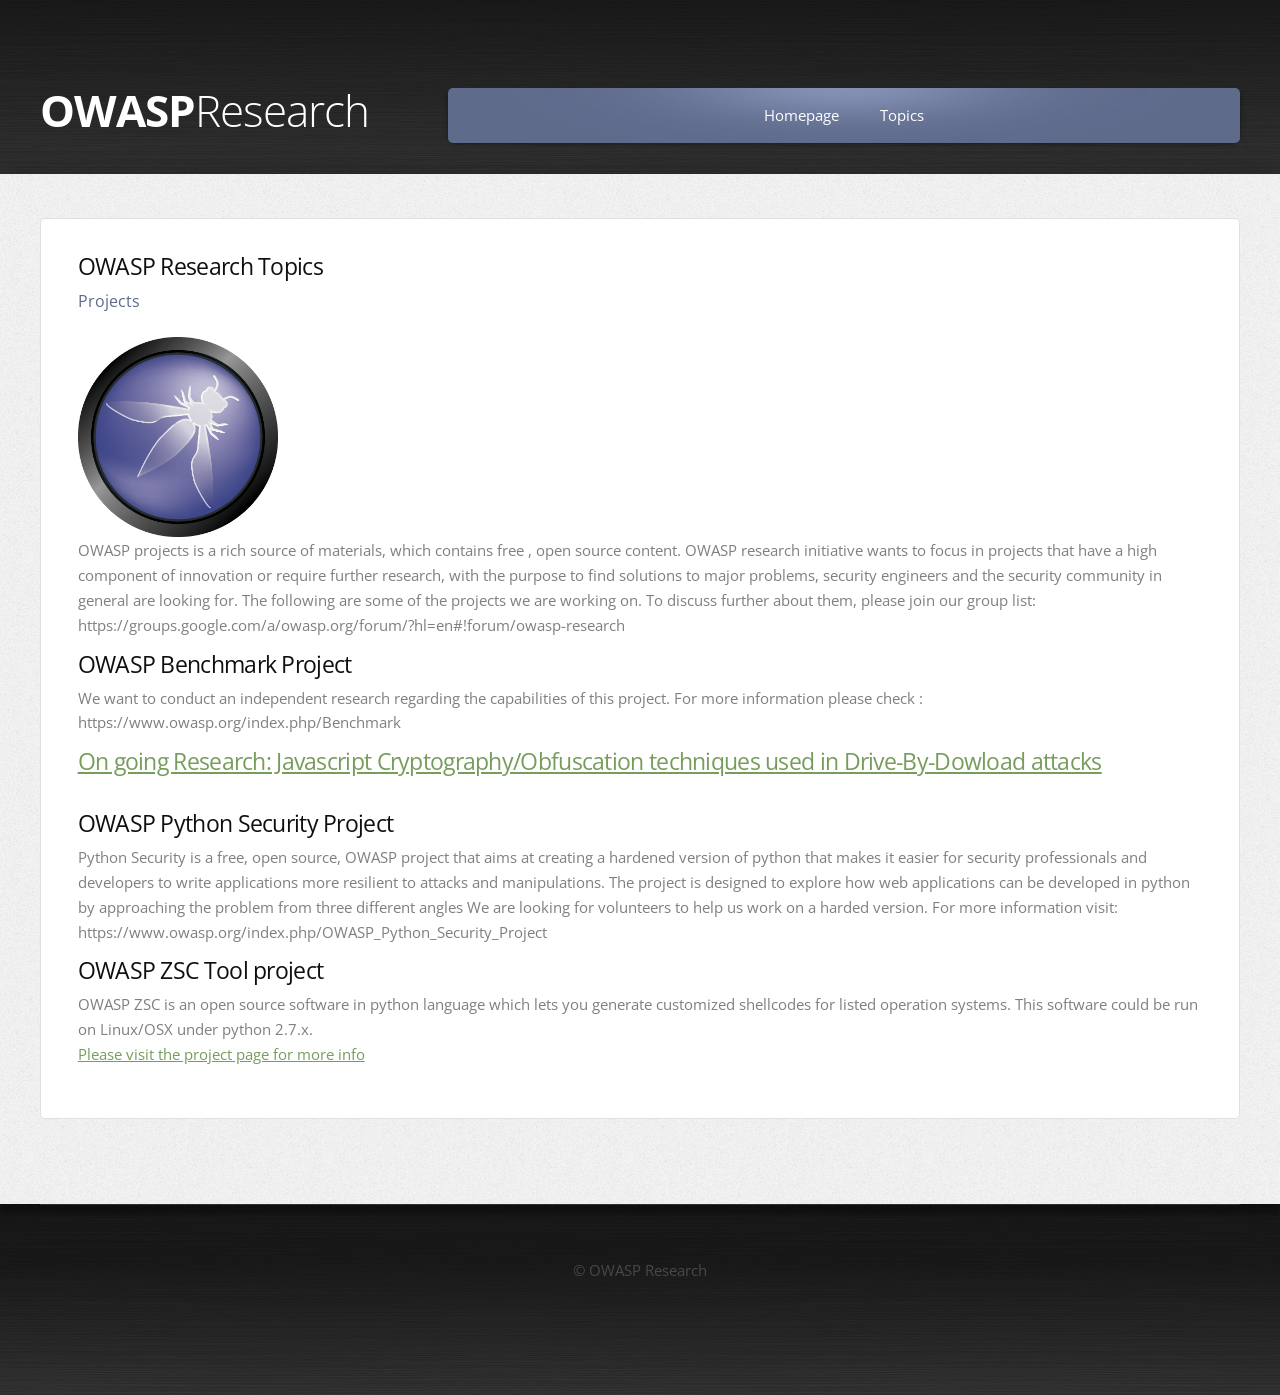
<file: researchtopics.html>
<!DOCTYPE HTML>
<html>
	<head>
		<title></title>
		<meta http-equiv="content-type" content="text/html; charset=utf-8" />
		<meta name="description" content="" />
		<meta name="keywords" content="" />
		<link href="http://fonts.googleapis.com/css?family=Open+Sans:400,300,700" rel="stylesheet" />
		<script src="js/jquery-1.8.2.min.js"></script>
		<script src="css/5grid/init.js?use=mobile,desktop,1000px&amp;mobileUI=1&amp;mobileUI.theme=none"></script>
		<script src="js/jquery.dropotron-1.2.js"></script>
		<script src="js/init.js"></script>
		<noscript>
			<link rel="stylesheet" href="css/5grid/core.css" />
			<link rel="stylesheet" href="css/5grid/core-desktop.css" />
			<link rel="stylesheet" href="css/5grid/core-1200px.css" />
			<link rel="stylesheet" href="css/5grid/core-noscript.css" />
			<link rel="stylesheet" href="css/style.css" />
			<link rel="stylesheet" href="css/style-desktop.css" />
		</noscript>
		<!--[if lte IE 8]><link rel="stylesheet" href="css/ie8.css" /><![endif]-->
		<!--[if lte IE 7]><link rel="stylesheet" href="css/ie7.css" /><![endif]-->
	</head>
	<body>

		<div id="wrapper">

			<!-- Header Wrapper -->
				<div id="header-wrapper">

					<!-- Header -->
						<header id="header">
							<div class="5grid-layout">
								<div class="row">

									<!-- Logo -->
										<div class="4u" id="logo">
											<section>
												<h1><a href="#" class="mobileUI-site-name">OWASP<span>Research</span></a></h1>
											</section>
										</div>

									<!-- Nav -->
										<div class="8u">

											<nav id="nav" class="mobileUI-site-nav">
												<ul>
													<li><a href="index.html">Homepage</a></li>
													<li>
														<a href="researchtopics.html" class="arrow">Topics</a>
														<ul>
															<li><a href="https://www.owasp.org/index.php/Benchmark">OWASP Benchmark</a></li>
															<li><a href="jsobfuscation.html">Javascript Cryptography</a></li>
															<li><a href="https://www.owasp.org/index.php/OWASP_ZSC_Tool_Project">Shell-Code</a></li>
														</ul>
													</li>
												</ul>
											</nav>

										</div>

								</div>
							</div>
						</header>

				</div>

			<!-- Main Wrapper -->
				<div id="main-wrapper">
					<div class="5grid-layout">
						<div class="row">

							<!-- Content -->
								<div id="content" class="12u mobileUI-main-content">

									<article class="box">
										<h2>OWASP Research Topics</h2>
										<p class="subtitle">Projects</p>
										
										<img src="images/owasp_logo_icon.png" width="200px" height="200px"></a>
										
										<p>

OWASP projects is a rich source of materials, which contains free , open source  content. OWASP research initiative wants to focus in projects that have a high component of innovation or require further research, with the purpose to find solutions to major problems, security engineers and the security community in general are looking for.
The following are some of the projects we are working on.
To discuss further about them, please join our group list: https://groups.google.com/a/owasp.org/forum/?hl=en#!forum/owasp-research

<h2>OWASP Benchmark Project</h2>
<p>We want to conduct an independent research regarding the capabilities of this project. For more information please check :
https://www.owasp.org/index.php/Benchmark
</p>

<h2><a href='jsobfuscation.html'>On going Research: Javascript Cryptography/Obfuscation techniques used in Drive-By-Dowload attacks</a></h2></br></br>

 <h2>OWASP Python Security Project</h2>
 <p>Python Security is a free, open source, OWASP project that aims at creating a hardened version of python that makes it easier for security professionals and developers to write applications more resilient to attacks and manipulations.

The project is designed to explore how web applications can be developed in python by approaching the problem from three different angles
We are looking for volunteers to help us work on a harded version. For more information visit: https://www.owasp.org/index.php/OWASP_Python_Security_Project
</p>


<h2>OWASP ZSC Tool project</h2>
<p>OWASP ZSC is an open source software in python language which lets you generate customized shellcodes for listed operation systems.
This software could be run on Linux/OSX under python 2.7.x.</br>
<a href="https://www.owasp.org/index.php/OWASP_ZSC_Tool_Project"> Please visit the project page for more info</a></p>
</p>

									</article>

									<!-- Two Column Content -->
									<!-- Two Column Content -->

								</div>
							<!-- Content Ends Here -->

						</div>
					</div>
				</div>

			<!-- Copyright Wrapper -->
				<div id="copyright-wrapper">

					<div class="5grid-layout">
						<div class="row">
							<div class="12u">

								<!-- Copyright -->
									<div id="copyright">
										&copy; OWASP Research
									</div>

							</div>
						</div>
					</div>

				</div>
			<!-- Copyright Wrapper -->

		</div>

	</body>
</html>
</file>
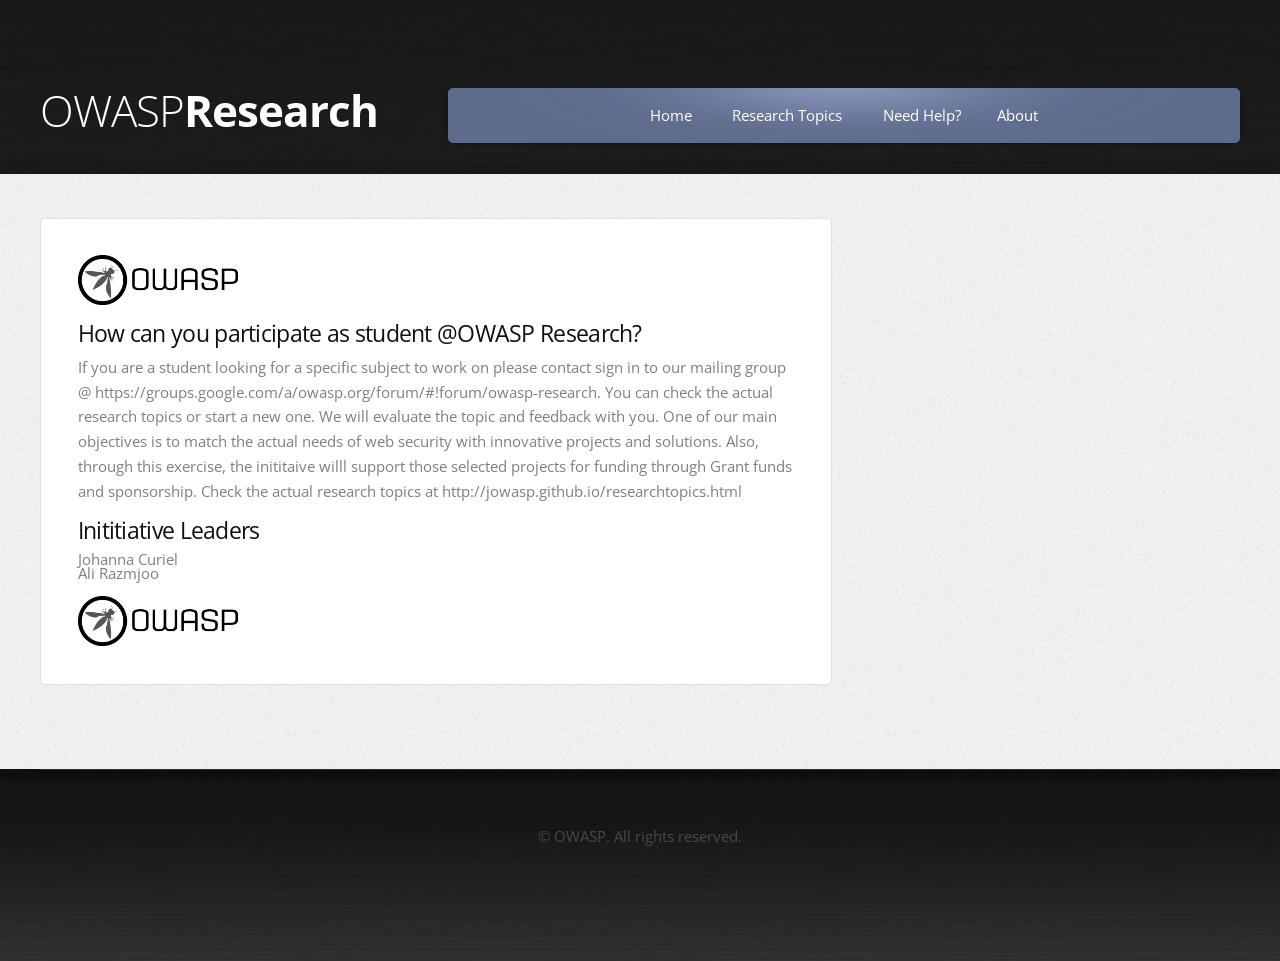
<file: students.html>
<!DOCTYPE HTML>
<html>
	<head>
		<title></title>
		<meta http-equiv="content-type" content="text/html; charset=utf-8" />
		<meta name="description" content="" />
		<meta name="keywords" content="" />
		<link href="http://fonts.googleapis.com/css?family=Open+Sans:400,300,700" rel="stylesheet" />
		<script src="js/jquery-1.8.2.min.js"></script>
		<script src="css/5grid/init.js?use=mobile,desktop,1000px&amp;mobileUI=1&amp;mobileUI.theme=none"></script>
		<script src="js/jquery.dropotron-1.2.js"></script>
		<script src="js/init.js"></script>
		<noscript>
			<link rel="stylesheet" href="css/5grid/core.css" />
			<link rel="stylesheet" href="css/5grid/core-desktop.css" />
			<link rel="stylesheet" href="css/5grid/core-1200px.css" />
			<link rel="stylesheet" href="css/5grid/core-noscript.css" />
			<link rel="stylesheet" href="css/style.css" />
			<link rel="stylesheet" href="css/style-desktop.css" />
		</noscript>
		<!--[if lte IE 8]><link rel="stylesheet" href="css/ie8.css" /><![endif]-->
		<!--[if lte IE 7]><link rel="stylesheet" href="css/ie7.css" /><![endif]-->
	</head>
	<body class="right-sidebar">

		<div id="wrapper">

			<!-- Header Wrapper -->
				<div id="header-wrapper">

					<!-- Header -->
						<header id="header">
							<div class="5grid-layout">
								<div class="row">

									<!-- Logo -->
										<div class="4u" id="logo">
											<section>

												<h1><a href="#" class="mobileUI-site-name"><span>OWASP</span>Research</a></h1>

											</section>
										</div>

<div class="8u">
											<nav id="nav" class="mobileUI-site-nav">
												<ul>
													<li class="current_page_item"><a href="index.html">Home</a></li>

													<!--<li><a href="http://code.google.com/p/zaproxy/wiki/Videos">Docs</a></li>-->
													<li>
														<a href="researchtopics.html" class="arrow">Research Topics</a>
													</li>
													<li><a href="" class="arrow">Need Help?</a>
													<li><a href="#" class="arrow">About</a></li>
											</nav>

										</div>

								</div>
							</div>
						</header>


			<!-- Main Wrapper -->
				<div id="main-wrapper">
					<div class="5grid-layout">
						<div class="row">

							<!-- Content -->
								<div id="content" class="8u mobileUI-main-content">

									<article class="box">
										<img src="images/owasp-logo.png" alt="" width="160px" height="50px"></br></br>
											<h2>How can you participate as student @OWASP Research?</h2>
										<p>
									If you are a student looking for a specific subject to work on please contact sign in to our mailing group @
									https://groups.google.com/a/owasp.org/forum/#!forum/owasp-research.
									You can check the actual research topics or start a new one. We will evaluate the topic and feedback with you.
									One of our main objectives is to match the actual needs of web security with innovative projects and solutions. Also, through this exercise, 
									the inititaive willl support those selected projects for funding through Grant funds and sponsorship.
									
									Check the actual research topics at http://jowasp.github.io/researchtopics.html
										</p>

										<!--<a class="button button-style2" href="developer.html">I'm a Developer</a>
										<a class="button button-style2" href="pentester.html">I'm a Pen tester</a>
										<a class="button button-style2" href="functional.html">I'm a functional tester</a>
										<p class="subtitle">Lets take you for a ride</p>-->
										<h2>Inititiative Leaders</h2>
										<ul>
											<li>Johanna Curiel</li>
											<li>Ali Razmjoo</li>
										</ul>

										<div class="image-border">
											<img src="images/owasp-logo.png" alt="" width="160px" height="50px">
										</div>



									</article>

									<!-- Two Column Content -->
										<div class="5grid" id="two-column">
											<div class="row">

												<!-- Two Column Content
														<div class="6u">
															<section class="box tbox">
																<h2>Get started with ZAP</h2>
																<p class="subtitle">overview</p>
																<div class="image-border">
																	<a href="#" class="image image-full"><img src="images/pic03.jpg" alt=""></a>
																</div>
																<p>Discover how OWASP ZAP can help you test your application against the most common security vulnerabilities such as SQL injections, Cross Site Scripting and many more. </p>
															     <p>
																<p><a href="http://code.google.com/p/zaproxy/wiki/HelpStartStart" class="button">More Info</a></p>
															</section>
														</div>-->

												<!-- Two Column Content
														<div class="6u">
															<section class="box tbox">
																<h2>Features</h2>
																<p class="subtitle">ZAP provides the following features: </p>
																<p></p>
																<ul class="style1">
																	<li class="first">Open source</li>
																	<li>Cross platform</li>
																	<li>Easy to install (just requires java 1.7)</li>
																	<li>Completely free (no paid for 'Pro' version)</li>
																	<li>Comprehensive help pages</li>
																	<li>Fully internationalized</li>
																	<li>Translated into over 20 languages</li>
																	<li>Community based, with involvement actively encouraged</li>
																	<li>Under active development by an international team of volunteers</li>
																</ul>
																<p><a href="http://code.google.com/p/zaproxy/wiki/HelpIntro" class="button">More Info</a></p>
															</section>
														</div>-->

											</div>
										</div>
									<!-- Two Column Content -->

								</div>
							<!-- Content Ends Here -->

							<!-- Sidebar -->
								<div id="sidebar" class="4u">

									<!-- Sidebar Box1 -->
									

								</div>
							<!-- Sidebar Ends Here -->

						</div>
					</div>
				</div>

			<!-- Copyright Wrapper -->
				<div id="copyright-wrapper">

					<div class="5grid-layout">
						<div class="row">
							<div class="12u">

								<!-- Copyright -->
									<div id="copyright">
										&copy; OWASP. All rights reserved.
									</div>

							</div>
						</div>
					</div>

				</div>
			<!-- Copyright Wrapper -->

		</div>

	</body>
</html>
</file>
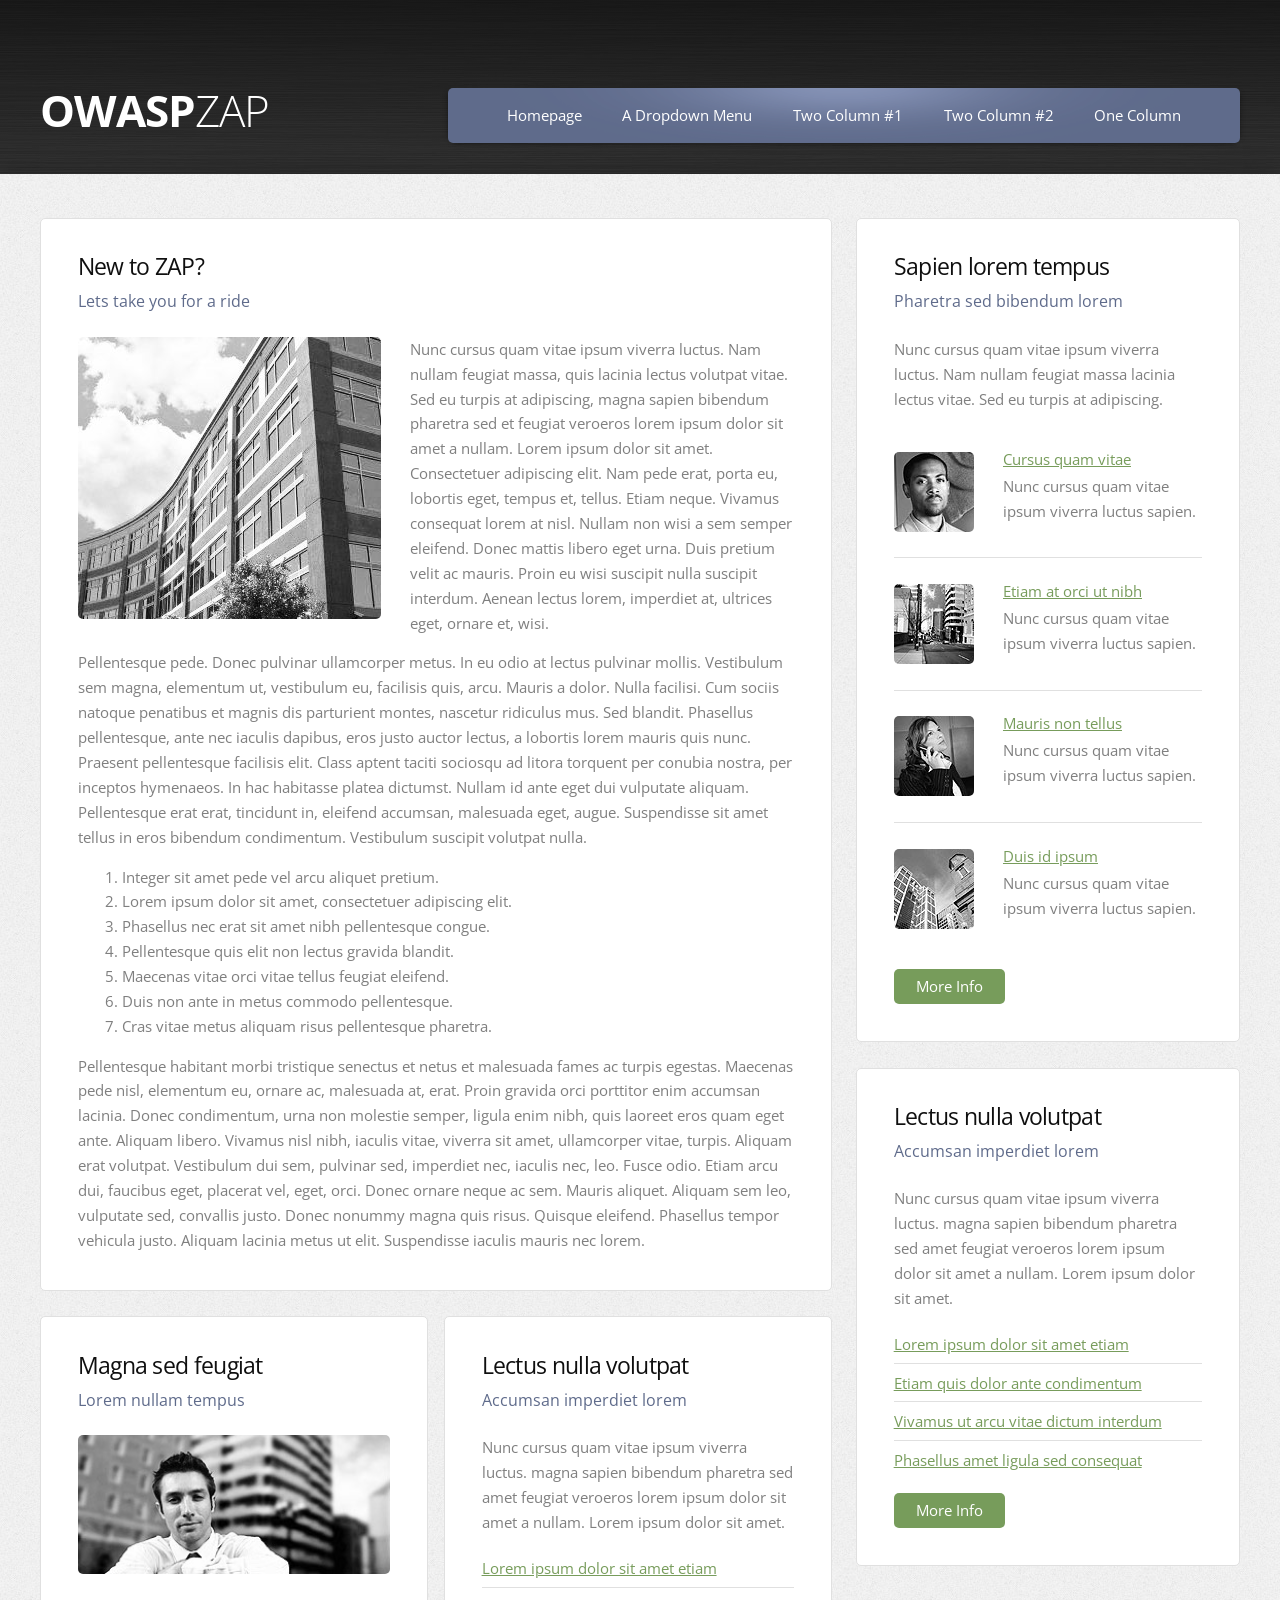
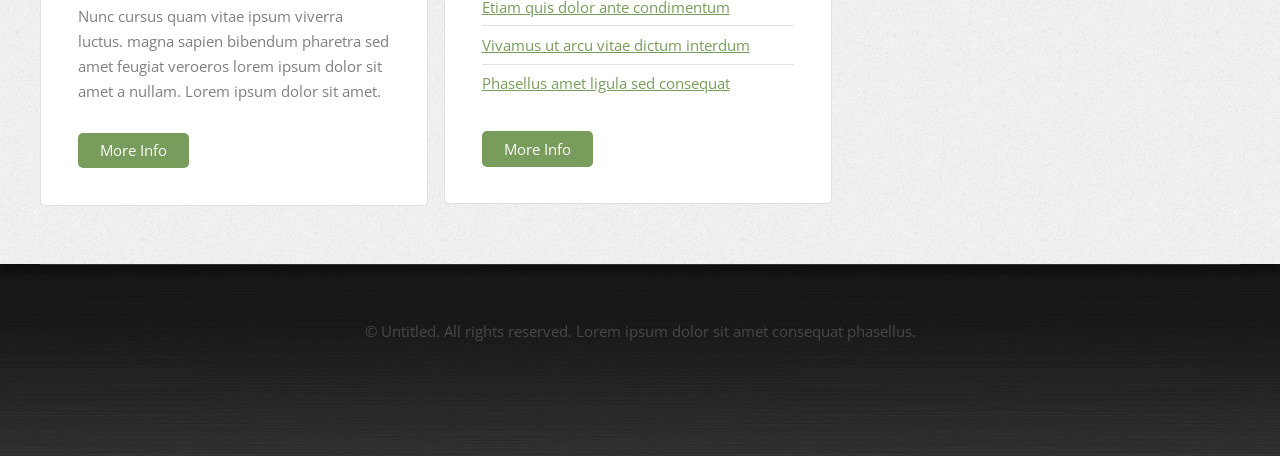
<file: twocolumn1.html>
<!DOCTYPE HTML>
<html>
	<head>
		<title></title>
		<meta http-equiv="content-type" content="text/html; charset=utf-8" />
		<meta name="description" content="" />
		<meta name="keywords" content="" />
		<link href="http://fonts.googleapis.com/css?family=Open+Sans:400,300,700" rel="stylesheet" />
		<script src="js/jquery-1.8.2.min.js"></script>
		<script src="css/5grid/init.js?use=mobile,desktop,1000px&amp;mobileUI=1&amp;mobileUI.theme=none"></script>
		<script src="js/jquery.dropotron-1.2.js"></script>
		<script src="js/init.js"></script>
		<noscript>
			<link rel="stylesheet" href="css/5grid/core.css" />
			<link rel="stylesheet" href="css/5grid/core-desktop.css" />
			<link rel="stylesheet" href="css/5grid/core-1200px.css" />
			<link rel="stylesheet" href="css/5grid/core-noscript.css" />
			<link rel="stylesheet" href="css/style.css" />
			<link rel="stylesheet" href="css/style-desktop.css" />
		</noscript>
		<!--[if lte IE 8]><link rel="stylesheet" href="css/ie8.css" /><![endif]-->
		<!--[if lte IE 7]><link rel="stylesheet" href="css/ie7.css" /><![endif]-->
	</head>
	<body class="right-sidebar">
	
		<div id="wrapper">
		
			<!-- Header Wrapper -->
				<div id="header-wrapper">
	
					<!-- Header -->
						<header id="header">
							<div class="5grid-layout">
								<div class="row">
								
									<!-- Logo -->
										<div class="4u" id="logo">
											<section>
												<h1><a href="#" class="mobileUI-site-name">OWASP<span>ZAP</span></a></h1>
											</section>
										</div>
	
									<!-- Nav -->
										<div class="8u">
										
											<nav id="nav" class="mobileUI-site-nav">
												<ul>
													<li><a href="index.html">Homepage</a></li>
													<li>
														<a href="" class="arrow">A Dropdown Menu</a>
														<ul>
															<li><a href="#">Lorem ipsum dolor</a></li>
															<li><a href="#">Magna phasellus</a></li>
															<li><a href="#">Etiam dolore nisl</a></li>
															<li>
																<span class="arrow">Phasellus consequat</span>
																<ul>
																	<li><a href="#">Lorem ipsum dolor</a></li>
																	<li><a href="#">Phasellus consequat</a></li>
																	<li><a href="#">Magna phasellus</a></li>
																	<li><a href="#">Etiam dolore nisl</a></li>
																	<li><a href="#">Veroeros feugiat</a></li>
																</ul>
															</li>
															<li><a href="#">Veroeros feugiat</a></li>
														</ul>
													</li>
													<li class="current_page_item"><a href="twocolumn1.html">Two Column #1</a></li>
													<li><a href="twocolumn2.html">Two Column #2</a></li>
													<li><a href="onecolumn.html">One Column</a></li>
												</ul>
											</nav>
											
										</div>
								
								</div>
							</div>
						</header>
					
				</div>
	
			<!-- Main Wrapper -->
				<div id="main-wrapper">
					<div class="5grid-layout">
						<div class="row">
							
							<!-- Content -->
								<div id="content" class="8u mobileUI-main-content">

									<article class="box">
										<h2>New to ZAP?</h2>
										<p class="subtitle">Lets take you for a ride</p>
										<div class="image-border">
											<a href="#" class="image image-left"><img src="images/pic02.jpg" alt=""></a>
										</div>
										<p>Nunc cursus quam vitae ipsum viverra luctus. Nam nullam feugiat massa, quis lacinia lectus volutpat vitae. Sed eu turpis at adipiscing, magna sapien bibendum pharetra sed et feugiat veroeros lorem ipsum dolor sit amet a nullam. Lorem ipsum dolor sit amet. Consectetuer adipiscing elit. Nam pede erat, porta eu, lobortis eget, tempus et, tellus. Etiam neque. Vivamus consequat lorem at nisl. Nullam non wisi a sem semper eleifend. Donec mattis libero eget urna. Duis pretium velit ac mauris. Proin eu wisi suscipit nulla suscipit interdum. Aenean lectus lorem, imperdiet at, ultrices eget, ornare et, wisi. </p>
										<p>Pellentesque pede. Donec pulvinar ullamcorper metus. In eu odio at lectus pulvinar mollis. Vestibulum sem magna, elementum ut, vestibulum eu, facilisis quis, arcu. Mauris a dolor. Nulla facilisi. Cum sociis natoque penatibus et magnis dis parturient montes, nascetur ridiculus mus. Sed blandit. Phasellus pellentesque, ante nec iaculis dapibus, eros justo auctor lectus, a lobortis lorem mauris quis nunc. Praesent pellentesque facilisis elit. Class aptent taciti sociosqu ad litora torquent per conubia nostra, per inceptos hymenaeos. In hac habitasse platea dictumst. Nullam id ante eget dui vulputate aliquam. Pellentesque erat erat, tincidunt in, eleifend accumsan, malesuada eget, augue. Suspendisse sit amet tellus in eros bibendum condimentum. Vestibulum suscipit volutpat nulla. </p>
										<ol class="style1">
											<li>Integer sit amet pede vel arcu aliquet pretium.</li>
											<li>Lorem ipsum dolor sit amet, consectetuer adipiscing elit.</li>
											<li>Phasellus nec erat sit amet nibh pellentesque congue.</li>
											<li>Pellentesque quis elit non lectus gravida blandit.</li>
											<li>Maecenas vitae orci vitae tellus feugiat eleifend.</li>
											<li>Duis non ante in metus commodo pellentesque.</li>
											<li>Cras vitae metus aliquam risus pellentesque pharetra.</li>
										</ol>
										<p>Pellentesque habitant morbi tristique senectus et netus et malesuada fames ac turpis egestas. Maecenas pede nisl, elementum eu, ornare ac, malesuada at, erat. Proin gravida orci porttitor enim accumsan lacinia. Donec condimentum, urna non molestie semper, ligula enim  nibh, quis laoreet eros quam eget ante. Aliquam libero. Vivamus nisl nibh, iaculis vitae, viverra sit amet, ullamcorper vitae, turpis. Aliquam erat volutpat. Vestibulum dui sem, pulvinar sed, imperdiet nec, iaculis nec, leo. Fusce odio. Etiam arcu dui, faucibus eget, placerat vel,  eget, orci. Donec ornare neque ac sem. Mauris aliquet. Aliquam sem leo, vulputate sed, convallis justo. Donec nonummy magna quis risus. Quisque eleifend. Phasellus tempor vehicula justo. Aliquam lacinia metus ut elit. Suspendisse iaculis mauris nec lorem.</p>
									</article>
									
									<!-- Two Column Content -->
										<div class="5grid" id="two-column">
											<div class="row">
												
												<!-- Two Column Content -->
														<div class="6u">
															<section class="box tbox">
																<h2>Magna sed feugiat</h2>
																<p class="subtitle">Lorem nullam tempus</p>
																<div class="image-border">
																	<a href="#" class="image image-full"><img src="images/pic03.jpg" alt=""></a>
																</div>
																<p>Nunc cursus quam vitae ipsum viverra luctus. magna sapien bibendum pharetra sed amet feugiat veroeros lorem ipsum dolor sit amet a nullam. Lorem ipsum dolor sit amet.</p>
																<p><a href="#" class="button">More Info</a></p>
															</section>
														</div>
				
												<!-- Two Column Content -->
														<div class="6u">
															<section class="box tbox">
																<h2>Lectus nulla volutpat</h2>
																<p class="subtitle">Accumsan imperdiet lorem</p>
																<p>Nunc cursus quam vitae ipsum viverra luctus. magna sapien bibendum pharetra sed amet feugiat veroeros lorem ipsum dolor sit amet a nullam. Lorem ipsum dolor sit amet.</p>
																<ul class="style1">
																	<li class="first"><a href="#">Lorem ipsum dolor sit amet etiam</a></li>
																	<li><a href="#">Etiam quis dolor ante condimentum</a></li>
																	<li><a href="#">Vivamus ut arcu vitae dictum interdum</a></li>
																	<li><a href="#">Phasellus amet ligula sed consequat</a></li>																
																</ul>
																<p><a href="#" class="button">More Info</a></p>
															</section>
														</div>
											
											</div>
										</div>
									<!-- Two Column Content -->
	
								</div>
							<!-- Content Ends Here -->
								
							<!-- Sidebar -->
								<div id="sidebar" class="4u">
									
									<!-- Sidebar Box1 -->
										<section class="box">
											<h2>Sapien lorem tempus</h2>
											<p class="subtitle">Pharetra sed bibendum lorem</p>
											<p>Nunc cursus quam vitae ipsum viverra luctus. Nam nullam feugiat massa lacinia lectus vitae. Sed eu turpis at adipiscing.</p>
											<ul class="style2">
												<li class="first">
													<div class="image-border">
														<a href="#" class="image image-left"><img src="images/pic04.jpg" alt=""></a>
													</div>
													<h3><a href="#">Cursus quam vitae</a></h3>
													<p>Nunc cursus quam vitae ipsum viverra luctus sapien.</p>
												</li>
												<li>
													<div class="image-border">
														<a href="#" class="image image-left"><img src="images/pic05.jpg" alt=""></a>
													</div>
													<h3><a href="#">Etiam at orci ut nibh</a></h3>
													<p>Nunc cursus quam vitae ipsum viverra luctus sapien.</p>
												</li>
												<li>
													<div class="image-border">
														<a href="#" class="image image-left"><img src="images/pic06.jpg" alt=""></a>
													</div>
													<h3><a href="#">Mauris non tellus</a></h3>
													<p>Nunc cursus quam vitae ipsum viverra luctus sapien.</p>
												</li>
												<li>
													<div class="image-border">
														<a href="#" class="image image-left"><img src="images/pic07.jpg" alt=""></a>
													</div>
													<h3><a href="#">Duis id ipsum</a></h3>
													<p>Nunc cursus quam vitae ipsum viverra luctus sapien.</p>
												</li>
											</ul>
											<p><a href="#" class="button">More Info</a></p>
										</section>
									
									<!-- Sidebar Box2 -->
										<section class="box">
											<h2>Lectus nulla volutpat</h2>
											<p class="subtitle">Accumsan imperdiet lorem</p>
											<p>Nunc cursus quam vitae ipsum viverra luctus. magna sapien bibendum pharetra sed amet feugiat veroeros lorem ipsum dolor sit amet a nullam. Lorem ipsum dolor sit amet.</p>
											<ul class="style1">
												<li class="first"><a href="#">Lorem ipsum dolor sit amet etiam</a></li>
												<li><a href="#">Etiam quis dolor ante condimentum</a></li>
												<li><a href="#">Vivamus ut arcu vitae dictum interdum</a></li>
												<li><a href="#">Phasellus amet ligula sed consequat</a></li>																
											</ul>
											<p><a href="#" class="button">More Info</a></p>
										</section>									
									
								</div>
							<!-- Sidebar Ends Here -->
	
						</div>
					</div>
				</div>
	
			<!-- Copyright Wrapper -->
				<div id="copyright-wrapper">

					<div class="5grid-layout">
						<div class="row">
							<div class="12u">
		
								<!-- Copyright -->
									<div id="copyright">
										&copy; Untitled. All rights reserved. Lorem ipsum dolor sit amet consequat phasellus.
									</div>
							
							</div>
						</div>
					</div>
				
				</div>
			<!-- Copyright Wrapper -->

		</div>

	</body>
</html>
</file>
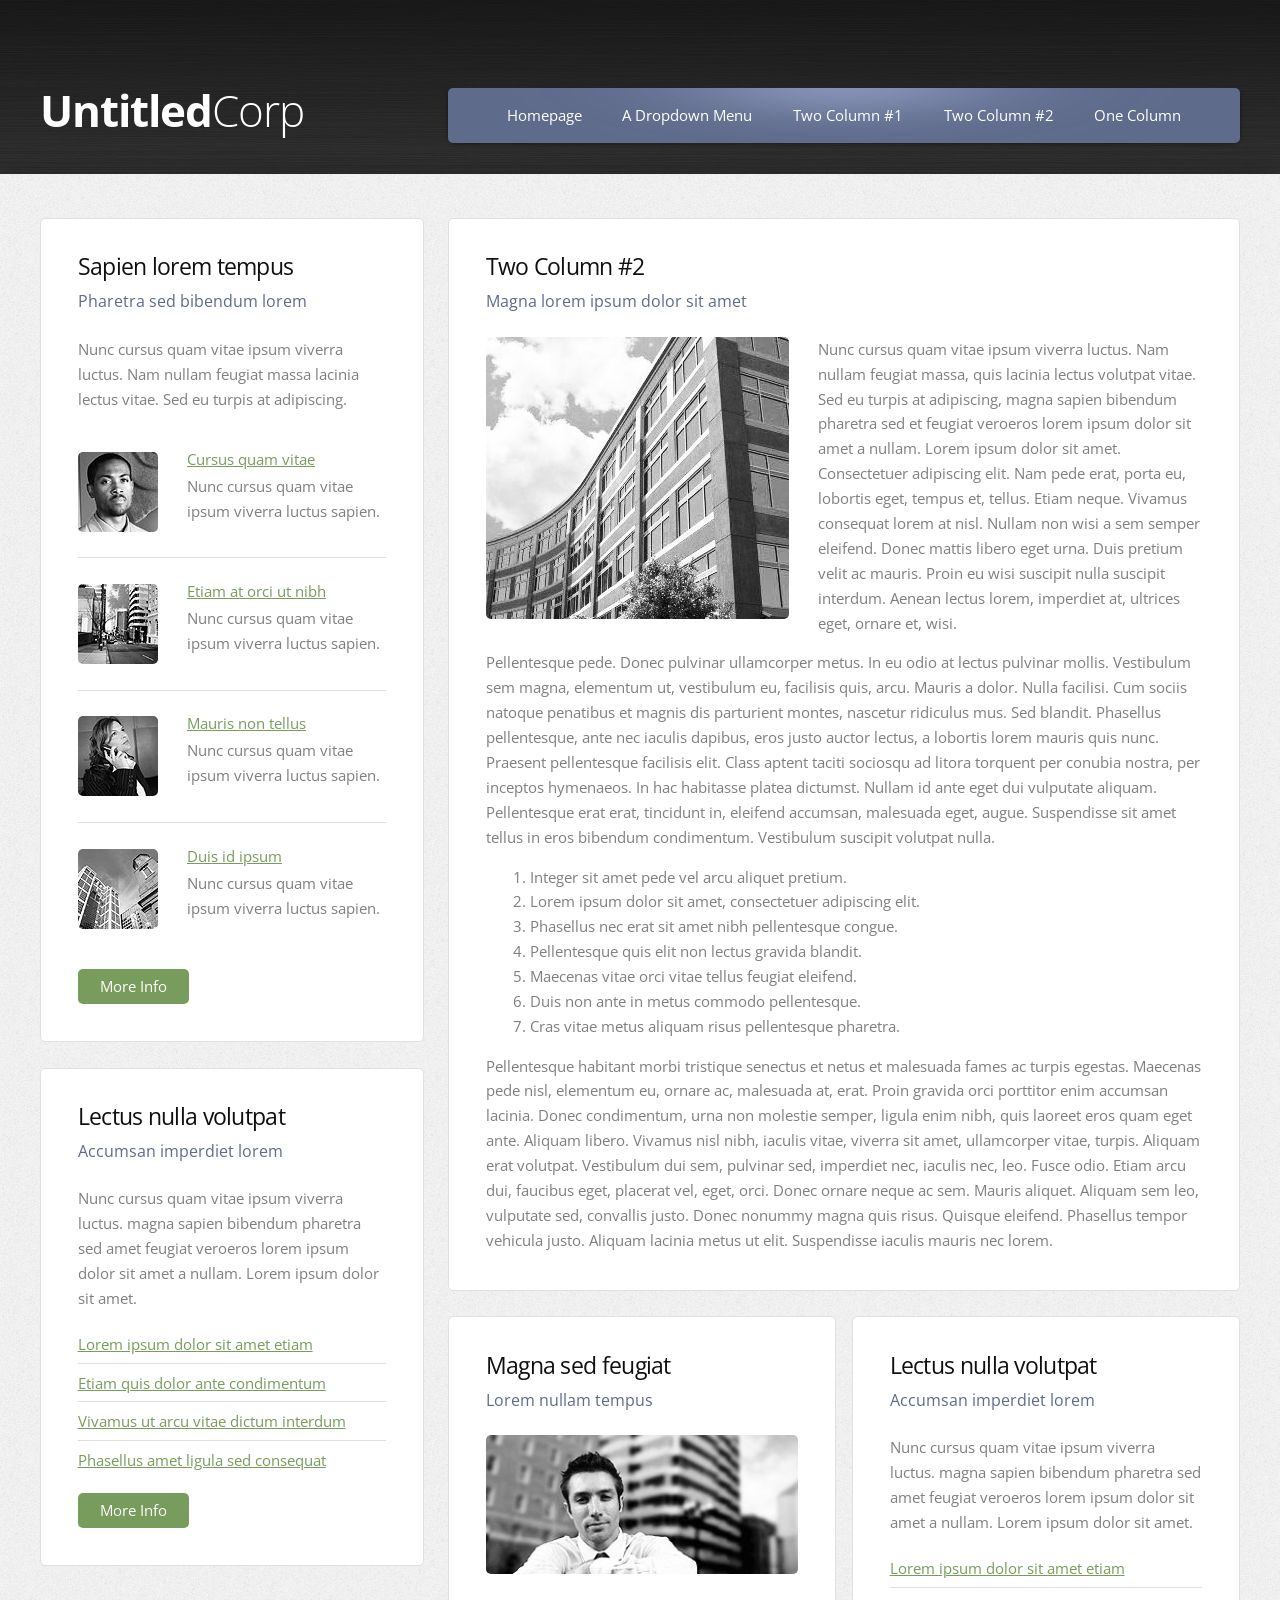
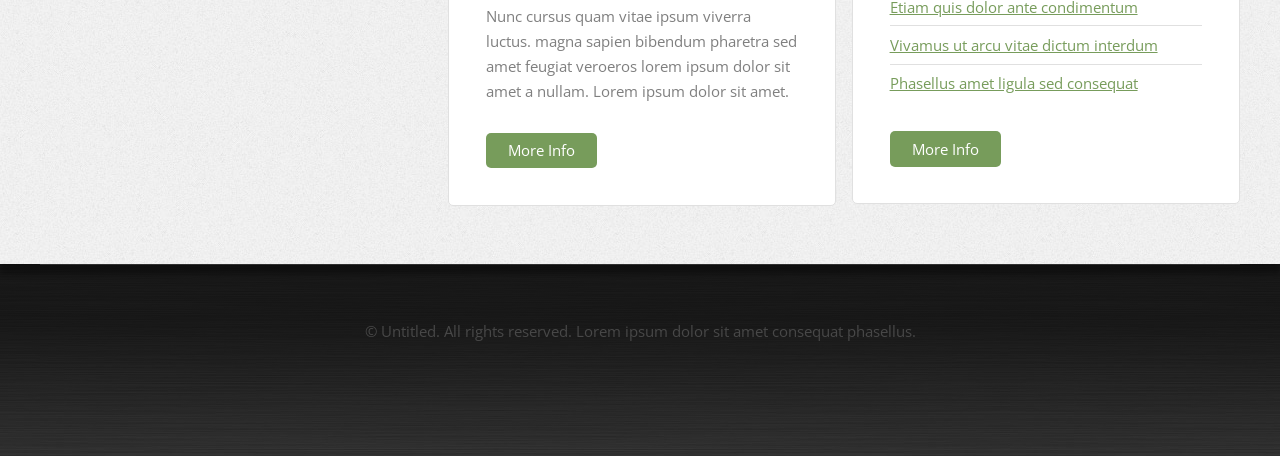
<file: twocolumn2.html>
<!DOCTYPE HTML>
<html>
	<head>
		<title></title>
		<meta http-equiv="content-type" content="text/html; charset=utf-8" />
		<meta name="description" content="" />
		<meta name="keywords" content="" />
		<link href="http://fonts.googleapis.com/css?family=Open+Sans:400,300,700" rel="stylesheet" />
		<script src="js/jquery-1.8.2.min.js"></script>
		<script src="css/5grid/init.js?use=mobile,desktop,1000px&amp;mobileUI=1&amp;mobileUI.theme=none"></script>
		<script src="js/jquery.dropotron-1.2.js"></script>
		<script src="js/init.js"></script>
		<noscript>
			<link rel="stylesheet" href="css/5grid/core.css" />
			<link rel="stylesheet" href="css/5grid/core-desktop.css" />
			<link rel="stylesheet" href="css/5grid/core-1200px.css" />
			<link rel="stylesheet" href="css/5grid/core-noscript.css" />
			<link rel="stylesheet" href="css/style.css" />
			<link rel="stylesheet" href="css/style-desktop.css" />
		</noscript>
		<!--[if lte IE 8]><link rel="stylesheet" href="css/ie8.css" /><![endif]-->
		<!--[if lte IE 7]><link rel="stylesheet" href="css/ie7.css" /><![endif]-->
	</head>
	<body class="left-sidebar">
	
		<div id="wrapper">
		
			<!-- Header Wrapper -->
				<div id="header-wrapper">
	
					<!-- Header -->
						<header id="header">
							<div class="5grid-layout">
								<div class="row">
								
									<!-- Logo -->
										<div class="4u" id="logo">
											<section>
												<h1><a href="#" class="mobileUI-site-name">Untitled<span>Corp</span></a></h1>
											</section>
										</div>
	
									<!-- Nav -->
										<div class="8u">
										
											<nav id="nav" class="mobileUI-site-nav">
												<ul>
													<li><a href="index.html">Homepage</a></li>
													<li>
														<a href="" class="arrow">A Dropdown Menu</a>
														<ul>
															<li><a href="#">Lorem ipsum dolor</a></li>
															<li><a href="#">Magna phasellus</a></li>
															<li><a href="#">Etiam dolore nisl</a></li>
															<li>
																<span class="arrow">Phasellus consequat</span>
																<ul>
																	<li><a href="#">Lorem ipsum dolor</a></li>
																	<li><a href="#">Phasellus consequat</a></li>
																	<li><a href="#">Magna phasellus</a></li>
																	<li><a href="#">Etiam dolore nisl</a></li>
																	<li><a href="#">Veroeros feugiat</a></li>
																</ul>
															</li>
															<li><a href="#">Veroeros feugiat</a></li>
														</ul>
													</li>
													<li><a href="twocolumn1.html">Two Column #1</a></li>
													<li class="current_page_item"><a href="twocolumn2.html">Two Column #2</a></li>
													<li><a href="onecolumn.html">One Column</a></li>
												</ul>
											</nav>
											
										</div>
								
								</div>
							</div>
						</header>
					
				</div>
	
			<!-- Main Wrapper -->
				<div id="main-wrapper">
					<div class="5grid-layout">
						<div class="row">
							
							<!-- Sidebar -->
								<div id="sidebar" class="4u">
									
									<!-- Sidebar Box1 -->
										<section class="box">
											<h2>Sapien lorem tempus</h2>
											<p class="subtitle">Pharetra sed bibendum lorem</p>
											<p>Nunc cursus quam vitae ipsum viverra luctus. Nam nullam feugiat massa lacinia lectus vitae. Sed eu turpis at adipiscing.</p>
											<ul class="style2">
												<li class="first">
													<div class="image-border">
														<a href="#" class="image image-left"><img src="images/pic04.jpg" alt=""></a>
													</div>
													<h3><a href="#">Cursus quam vitae</a></h3>
													<p>Nunc cursus quam vitae ipsum viverra luctus sapien.</p>
												</li>
												<li>
													<div class="image-border">
														<a href="#" class="image image-left"><img src="images/pic05.jpg" alt=""></a>
													</div>
													<h3><a href="#">Etiam at orci ut nibh</a></h3>
													<p>Nunc cursus quam vitae ipsum viverra luctus sapien.</p>
												</li>
												<li>
													<div class="image-border">
														<a href="#" class="image image-left"><img src="images/pic06.jpg" alt=""></a>
													</div>
													<h3><a href="#">Mauris non tellus</a></h3>
													<p>Nunc cursus quam vitae ipsum viverra luctus sapien.</p>
												</li>
												<li>
													<div class="image-border">
														<a href="#" class="image image-left"><img src="images/pic07.jpg" alt=""></a>
													</div>
													<h3><a href="#">Duis id ipsum</a></h3>
													<p>Nunc cursus quam vitae ipsum viverra luctus sapien.</p>
												</li>
											</ul>
											<p><a href="#" class="button">More Info</a></p>
										</section>
									
									<!-- Sidebar Box2 -->
										<section class="box">
											<h2>Lectus nulla volutpat</h2>
											<p class="subtitle">Accumsan imperdiet lorem</p>
											<p>Nunc cursus quam vitae ipsum viverra luctus. magna sapien bibendum pharetra sed amet feugiat veroeros lorem ipsum dolor sit amet a nullam. Lorem ipsum dolor sit amet.</p>
											<ul class="style1">
												<li class="first"><a href="#">Lorem ipsum dolor sit amet etiam</a></li>
												<li><a href="#">Etiam quis dolor ante condimentum</a></li>
												<li><a href="#">Vivamus ut arcu vitae dictum interdum</a></li>
												<li><a href="#">Phasellus amet ligula sed consequat</a></li>																
											</ul>
											<p><a href="#" class="button">More Info</a></p>
										</section>									
									
								</div>
							<!-- Sidebar Ends Here -->

							<!-- Content -->
								<div id="content" class="8u mobileUI-main-content">

									<article class="box">
										<h2>Two Column #2</h2>
										<p class="subtitle">Magna lorem ipsum dolor sit amet</p>
										<div class="image-border">
											<a href="#" class="image image-left"><img src="images/pic02.jpg" alt=""></a>
										</div>
										<p>Nunc cursus quam vitae ipsum viverra luctus. Nam nullam feugiat massa, quis lacinia lectus volutpat vitae. Sed eu turpis at adipiscing, magna sapien bibendum pharetra sed et feugiat veroeros lorem ipsum dolor sit amet a nullam. Lorem ipsum dolor sit amet. Consectetuer adipiscing elit. Nam pede erat, porta eu, lobortis eget, tempus et, tellus. Etiam neque. Vivamus consequat lorem at nisl. Nullam non wisi a sem semper eleifend. Donec mattis libero eget urna. Duis pretium velit ac mauris. Proin eu wisi suscipit nulla suscipit interdum. Aenean lectus lorem, imperdiet at, ultrices eget, ornare et, wisi. </p>
										<p>Pellentesque pede. Donec pulvinar ullamcorper metus. In eu odio at lectus pulvinar mollis. Vestibulum sem magna, elementum ut, vestibulum eu, facilisis quis, arcu. Mauris a dolor. Nulla facilisi. Cum sociis natoque penatibus et magnis dis parturient montes, nascetur ridiculus mus. Sed blandit. Phasellus pellentesque, ante nec iaculis dapibus, eros justo auctor lectus, a lobortis lorem mauris quis nunc. Praesent pellentesque facilisis elit. Class aptent taciti sociosqu ad litora torquent per conubia nostra, per inceptos hymenaeos. In hac habitasse platea dictumst. Nullam id ante eget dui vulputate aliquam. Pellentesque erat erat, tincidunt in, eleifend accumsan, malesuada eget, augue. Suspendisse sit amet tellus in eros bibendum condimentum. Vestibulum suscipit volutpat nulla. </p>
										<ol class="style1">
											<li>Integer sit amet pede vel arcu aliquet pretium.</li>
											<li>Lorem ipsum dolor sit amet, consectetuer adipiscing elit.</li>
											<li>Phasellus nec erat sit amet nibh pellentesque congue.</li>
											<li>Pellentesque quis elit non lectus gravida blandit.</li>
											<li>Maecenas vitae orci vitae tellus feugiat eleifend.</li>
											<li>Duis non ante in metus commodo pellentesque.</li>
											<li>Cras vitae metus aliquam risus pellentesque pharetra.</li>
										</ol>
										<p>Pellentesque habitant morbi tristique senectus et netus et malesuada fames ac turpis egestas. Maecenas pede nisl, elementum eu, ornare ac, malesuada at, erat. Proin gravida orci porttitor enim accumsan lacinia. Donec condimentum, urna non molestie semper, ligula enim  nibh, quis laoreet eros quam eget ante. Aliquam libero. Vivamus nisl nibh, iaculis vitae, viverra sit amet, ullamcorper vitae, turpis. Aliquam erat volutpat. Vestibulum dui sem, pulvinar sed, imperdiet nec, iaculis nec, leo. Fusce odio. Etiam arcu dui, faucibus eget, placerat vel,  eget, orci. Donec ornare neque ac sem. Mauris aliquet. Aliquam sem leo, vulputate sed, convallis justo. Donec nonummy magna quis risus. Quisque eleifend. Phasellus tempor vehicula justo. Aliquam lacinia metus ut elit. Suspendisse iaculis mauris nec lorem.</p>
									</article>
									
									<!-- Two Column Content -->
										<div class="5grid" id="two-column">
											<div class="row">
												
												<!-- Two Column Content -->
														<div class="6u">
															<section class="box tbox">
																<h2>Magna sed feugiat</h2>
																<p class="subtitle">Lorem nullam tempus</p>
																<div class="image-border">
																	<a href="#" class="image image-full"><img src="images/pic03.jpg" alt=""></a>
																</div>
																<p>Nunc cursus quam vitae ipsum viverra luctus. magna sapien bibendum pharetra sed amet feugiat veroeros lorem ipsum dolor sit amet a nullam. Lorem ipsum dolor sit amet.</p>
																<p><a href="#" class="button">More Info</a></p>
															</section>
														</div>
				
												<!-- Two Column Content -->
														<div class="6u">
															<section class="box tbox">
																<h2>Lectus nulla volutpat</h2>
																<p class="subtitle">Accumsan imperdiet lorem</p>
																<p>Nunc cursus quam vitae ipsum viverra luctus. magna sapien bibendum pharetra sed amet feugiat veroeros lorem ipsum dolor sit amet a nullam. Lorem ipsum dolor sit amet.</p>
																<ul class="style1">
																	<li class="first"><a href="#">Lorem ipsum dolor sit amet etiam</a></li>
																	<li><a href="#">Etiam quis dolor ante condimentum</a></li>
																	<li><a href="#">Vivamus ut arcu vitae dictum interdum</a></li>
																	<li><a href="#">Phasellus amet ligula sed consequat</a></li>																
																</ul>
																<p><a href="#" class="button">More Info</a></p>
															</section>
														</div>
											
											</div>
										</div>
									<!-- Two Column Content -->
	
								</div>
							<!-- Content Ends Here -->
	
						</div>
					</div>
				</div>
	
			<!-- Copyright Wrapper -->
				<div id="copyright-wrapper">

					<div class="5grid-layout">
						<div class="row">
							<div class="12u">
		
								<!-- Copyright -->
									<div id="copyright">
										&copy; Untitled. All rights reserved. Lorem ipsum dolor sit amet consequat phasellus.
									</div>
							
							</div>
						</div>
					</div>
				
				</div>
			<!-- Copyright Wrapper -->

		</div>

	</body>
</html>
</file>
<file: css/5grid/core.css>
/*****************************************************************/
/* 5grid 0.4.1 by n33.co | MIT+GPLv2 license licensed            */
/* core.css: Core stylesheet                                     */
/*****************************************************************/

/**************************************************/
/* Resets (by meyerweb.com/eric/tools/css/reset/) */
/**************************************************/

	html, body, div, span, applet, object, iframe, h1, h2, h3, h4, h5, h6, p, blockquote, pre, a, abbr, acronym, address, big, cite, code, del, dfn, em, img, ins, kbd, q, s, samp, small, strike, strong, sub, sup, tt, var, b, u, i, center, dl, dt, dd, ol, ul, li, fieldset, form, label, legend, table, caption, tbody, tfoot, thead, tr, th, td, article, aside, canvas, details, embed, figure, figcaption, footer, header, hgroup, menu, nav, output, ruby, section, summary, time, mark, audio, video {
		margin: 0;
		padding: 0;
		border: 0;
		font-size: 100%;
		font: inherit;
		vertical-align: baseline;
	}

	article, aside, details, figcaption, figure, footer, header, hgroup, menu, nav, section {
		display: block;
	}

	body {
		line-height: 1;
	}

	ol, ul {
		list-style: none;
	}

	blockquote, q {
		quotes: none;
	}

	blockquote:before, blockquote:after, q:before, q:after {
		content: '';
		content: none;
	}

	table {
		border-collapse: collapse;
		border-spacing: 0;
	}

/*********************/
/* Grid              */
/*********************/

	.\35 grid .\31 2u { width: 100%; } .\35 grid .\31 1u { width: 91.5%; } .\35 grid .\31 0u { width: 83%; } .\35 grid .\39 u { width: 74.5%; } .\35 grid .\38 u { width: 66%; } .\35 grid .\37 u { width: 57.5%; } .\35 grid .\36 u { width: 49%; } .\35 grid .\35 u { width: 40.5%; } .\35 grid .\34 u { width: 32%; } .\35 grid .\33 u { width: 23.5%; } .\35 grid .\32 u { width: 15%; } .\35 grid .\31 u { width: 6.5%; }
	
	.\35 grid .\31 u, .\35 grid .\32 u, .\35 grid .\33 u, .\35 grid .\34 u, .\35 grid .\35 u, .\35 grid .\36 u, .\35 grid .\37 u, .\35 grid .\38 u, .\35 grid .\39 u, .\35 grid .\31 0u, .\35 grid .\31 1u, .\35 grid .\31 2u {
		margin: 1% 0 1% 2%;
		float: left;
	}

	.\35 grid:after {
		content: '';
		display: block;
		clear: both;
		height: 0;
	}

	.\35 grid-flush .\31 2u { width: 100% !important; } .\35 grid-flush .\31 1u { width: 91.6666666667% !important; } .\35 grid-flush .\31 0u { width: 83.3333333333% !important; } .\35 grid-flush .\39 u { width: 75% !important; } .\35 grid-flush .\38 u { width: 66.6666666667% !important; } .\35 grid-flush .\37 u { width: 58.3333333333% !important; } .\35 grid-flush .\36 u { width: 50% !important; } .\35 grid-flush .\35 u { width: 41.6666666667% !important; } .\35 grid-flush .\34 u { width: 33.3333333333% !important; } .\35 grid-flush .\33 u { width: 25% !important; } .\35 grid-flush .\32 u { width: 16.6666666667% !important; } .\35 grid-flush .\31 u { width: 8.3333333333% !important; }

	.\35 grid-flush .\31 u, .\35 grid-flush .\32 u, .\35 grid-flush .\33 u, .\35 grid-flush .\34 u, .\35 grid-flush .\35 u, .\35 grid-flush .\36 u, .\35 grid-flush .\37 u, .\35 grid-flush .\38 u, .\35 grid-flush .\39 u, .\35 grid-flush .\31 0u, .\35 grid-flush .\31 1u, .\35 grid-flush .\31 2u {
		margin: 0 !important;
	}

	.do-5grid .do-12u { width: 100%; } .do-5grid .do-11u { width: 91.5%; } .do-5grid .do-10u { width: 83%; } .do-5grid .do-9u { width: 74.5%; } .do-5grid .do-8u { width: 66%; } .do-5grid .do-7u { width: 57.5%; } .do-5grid .do-6u { width: 49%; } .do-5grid .do-5u { width: 40.5%; } .do-5grid .do-4u { width: 32%; } .do-5grid .do-3u { width: 23.5%; } .do-5grid .do-2u { width: 15%; } .do-5grid .do-1u { width: 6.5%; }
	
	.do-5grid .do-1u, .do-5grid .do-2u, .do-5grid .do-3u, .do-5grid .do-4u, .do-5grid .do-5u, .do-5grid .do-6u, .do-5grid .do-7u, .do-5grid .do-8u, .do-5grid .do-9u, .do-5grid .do-10u, .do-5grid .do-11u, .do-5grid .do-12u {
		margin: 1% 0 1% 2%;
		float: left;
	}

	.do-5grid:after {
		content: '';
		display: block;
		clear: both;
		height: 0;
	}

	.do-5grid-flush .do-12u { width: 100%; } .do-5grid-flush .do-11u { width: 91.6666666667%; } .do-5grid-flush .do-10u { width: 83.3333333333%; } .do-5grid-flush .do-9u { width: 75%; } .do-5grid-flush .do-8u { width: 66.6666666667%; } .do-5grid-flush .do-7u { width: 58.3333333333%; } .do-5grid-flush .do-6u { width: 50%; } .do-5grid-flush .do-5u { width: 41.6666666667%; } .do-5grid-flush .do-4u { width: 33.3333333333%; } .do-5grid-flush .do-3u { width: 25%; } .do-5grid-flush .do-2u { width: 16.6666666667%; } .do-5grid-flush .do-1u { width: 8.3333333333%; }

	.do-5grid-flush .do-1u, .do-5grid-flush .do-2u, .do-5grid-flush .do-3u, .do-5grid-flush .do-4u, .do-5grid-flush .do-5u, .do-5grid-flush .do-6u, .do-5grid-flush .do-7u, .do-5grid-flush .do-8u, .do-5grid-flush .do-9u, .do-5grid-flush .do-10u, .do-5grid-flush .do-11u, .do-5grid-flush .do-12u {
		margin: 0 !important;
	}

/*********************/
/* Mobile            */
/*********************/

	#mobileUI-site-titlebar {
		text-align: center;
	}
	
	#mobileUI-site-nav-opener {
		top: 0;
		left: 0;
	}
	
	#mobileUI-site-nav {
	}

		#mobileUI-site-nav-inner {
		}
	
		.mobileUI-site-nav-link {
			display: block;
		}
	
		.mobileUI-site-nav-link .indent-1 { display: inline-block; width: 1em; }
		.mobileUI-site-nav-link .indent-2 { display: inline-block; width: 2em; }
		.mobileUI-site-nav-link .indent-3 { display: inline-block; width: 3em; }
		.mobileUI-site-nav-link .indent-4 { display: inline-block; width: 4em; }
		.mobileUI-site-nav-link .indent-5 { display: inline-block; width: 5em; }
		.mobileUI-site-nav-link .indent-6 { display: inline-block; width: 6em; }
		.mobileUI-site-nav-link .indent-7 { display: inline-block; width: 7em; }
		.mobileUI-site-nav-link .indent-8 { display: inline-block; width: 8em; }
		.mobileUI-site-nav-link .indent-9 { display: inline-block; width: 9em; }
		.mobileUI-site-nav-link .indent-10 { display: inline-block; width: 10em; }
</file>
<file: css/5grid/core-desktop.css>
/*****************************************************************/
/* 5grid 0.4.1 by n33.co | MIT+GPLv2 license licensed            */
/* core-desktop.css: Core (desktop) stylesheet                   */
/*****************************************************************/

.\35 grid .row:after { content: ''; display: block; clear: both; height: 0; } 
.\35 grid .row > :first-child { margin-left: 0; } 
.\35 grid .row:first-child > * { margin-top: 0; } 
.\35 grid .row:last-child > * { margin-bottom: 0; }
.\35 grid .offset-1u:first-child { margin-left: 8.5% !important; } 
.\35 grid .offset-2u:first-child { margin-left: 17% !important; } 
.\35 grid .offset-3u:first-child { margin-left: 25.5% !important; } 
.\35 grid .offset-4u:first-child { margin-left: 34% !important; } 
.\35 grid .offset-5u:first-child { margin-left: 42.5% !important; } 
.\35 grid .offset-6u:first-child { margin-left: 51% !important; } 
.\35 grid .offset-7u:first-child { margin-left: 59.5% !important; } 
.\35 grid .offset-8u:first-child { margin-left: 68% !important; } 
.\35 grid .offset-9u:first-child { margin-left: 76.5% !important; } 
.\35 grid .offset-10u:first-child { margin-left: 85% !important; } 
.\35 grid .offset-11u:first-child { margin-left: 93.5% !important; } 
.\35 grid .offset-1u { margin-left: 10.5% !important; } 
.\35 grid .offset-2u { margin-left: 19% !important; } 
.\35 grid .offset-3u { margin-left: 27.5% !important; } 
.\35 grid .offset-4u { margin-left: 36% !important; } 
.\35 grid .offset-5u { margin-left: 44.5% !important; } 
.\35 grid .offset-6u { margin-left: 53% !important; } 
.\35 grid .offset-7u { margin-left: 61.5% !important; } 
.\35 grid .offset-8u { margin-left: 70% !important; } 
.\35 grid .offset-9u { margin-left: 78.5% !important; } 
.\35 grid .offset-10u { margin-left: 87% !important; } 
.\35 grid .offset-11u { margin-left: 95.5% !important; }
</file>
<file: css/5grid/core-1200px.css>
/*****************************************************************/
/* 5grid 0.4.1 by n33.co | MIT+GPLv2 license licensed            */
/* core-1200px.css: 1200px                                       */
/*****************************************************************/

/*********************/
/* 1200px            */
/*********************/

	.\35 grid-layout {
		width: 1200px;
		margin: 0 auto;
	}
</file>
<file: css/5grid/core-noscript.css>
/*****************************************************************/
/* 5grid 0.4.1 by n33.co | MIT+GPLv2 license licensed            */
/* noscript-1000px.css: Kludgey noscript stylesheet              */
/*****************************************************************/

/*********************/
/* Base Grid         */
/*********************/

	.\35 grid-layout .\31 2u { width: 100%; } 
	.\35 grid-layout .\31 1u { width: 91.5%; } 
	.\35 grid-layout .\31 0u { width: 83%; } 
	.\35 grid-layout .\39 u { width: 74.5%; } 
	.\35 grid-layout .\38 u { width: 66%; }
	.\35 grid-layout .\37 u { width: 57.5%; } 
	.\35 grid-layout .\36 u { width: 49%; } 
	.\35 grid-layout .\35 u { width: 40.5%; } 
	.\35 grid-layout .\34 u { width: 32%; } 
	.\35 grid-layout .\33 u { width: 23.5%; } 
	.\35 grid-layout .\32 u { width: 15%; } 
	.\35 grid-layout .\31 u { width: 6.5%; }

	.\35 grid-layout .\31 u, .\35 grid-layout .\32 u, .\35 grid-layout .\33 u, .\35 grid-layout .\34 u, .\35 grid-layout .\35 u, .\35 grid-layout .\36 u, .\35 grid-layout .\37 u, .\35 grid-layout .\38 u, .\35 grid-layout .\39 u, .\35 grid-layout .\31 0u, .\35 grid-layout .\31 1u, .\35 grid-layout .\31 2u {
		margin: 1% 0 1% 2%;
		float: left;
	}

	.\35 grid-layout:after {
		content: '';
		display: block;
		clear: both;
		height: 0;
	}

/*********************/
/* Desktop           */
/*********************/

	.\35 grid-layout .row:after { content: ''; display: block; clear: both; height: 0; } 
	.\35 grid-layout .row > :first-child { margin-left: 0; } 
	.\35 grid-layout .row:first-child > * { margin-top: 0; } 
	.\35 grid-layout .row:last-child > * { margin-bottom: 0; }
	.\35 grid-layout .offset-1u:first-child { margin-left: 8.5% !important; } 
	.\35 grid-layout .offset-2u:first-child { margin-left: 17% !important; } 
	.\35 grid-layout .offset-3u:first-child { margin-left: 25.5% !important; } 
	.\35 grid-layout .offset-4u:first-child { margin-left: 34% !important; } 
	.\35 grid-layout .offset-5u:first-child { margin-left: 42.5% !important; } 
	.\35 grid-layout .offset-6u:first-child { margin-left: 51% !important; } 
	.\35 grid-layout .offset-7u:first-child { margin-left: 59.5% !important; } 
	.\35 grid-layout .offset-8u:first-child { margin-left: 68% !important; } 
	.\35 grid-layout .offset-9u:first-child { margin-left: 76.5% !important; } 
	.\35 grid-layout .offset-10u:first-child { margin-left: 85% !important; } 
	.\35 grid-layout .offset-11u:first-child { margin-left: 93.5% !important; } 
	.\35 grid-layout .offset-1u { margin-left: 10.5% !important; } 
	.\35 grid-layout .offset-2u { margin-left: 19% !important; } 
	.\35 grid-layout .offset-3u { margin-left: 27.5% !important; } 
	.\35 grid-layout .offset-4u { margin-left: 36% !important; } 
	.\35 grid-layout .offset-5u { margin-left: 44.5% !important; } 
	.\35 grid-layout .offset-6u { margin-left: 53% !important; } 
	.\35 grid-layout .offset-7u { margin-left: 61.5% !important; } 
	.\35 grid-layout .offset-8u { margin-left: 70% !important; } 
	.\35 grid-layout .offset-9u { margin-left: 78.5% !important; } 
	.\35 grid-layout .offset-10u { margin-left: 87% !important; } 
	.\35 grid-layout .offset-11u { margin-left: 95.5% !important; }
</file>
<file: css/style.css>
/*********************************************************************************/
/* Basic                                                                         */
/*********************************************************************************/

	*
	{
		-webkit-box-sizing: border-box;
		-moz-box-sizing: border-box;
		box-sizing: border-box;
	}

	body
	{
		background: #1e1e1e  url(images/bg04.jpg) repeat;
		font-family: 'Open Sans', sans-serif;
		font-size: 11pt;
		color: #7f7f7f;
	}

	form
	{
	}
	
		form input,
		form select,
		form textarea
		{
			-webkit-appearance: none;
		}
			
	br.clear
	{
		clear: both;
	}
	
	p, ul, ol, dl, table
	{
		margin-bottom: 1em;
	}
	
	p
	{
		line-height: 1.7em;
	}
	
	a
	{
		color: #779c5b;
	}
	
		a:hover
		{
			text-decoration: none;
		}
	
	section,
	article
	{
		margin-bottom: 3em;
	}
	
	section > :last-child,
	article > :last-child
	{
		margin-bottom: 0;
	}

	section:last-child,
	article:last-child
	{
		margin-bottom: 0;
	}

	.image
	{
		display: inline-block;
	}
	
		.image img
		{
			display: block;
			width: 100%;
		}

	.image-full
	{
		display: block;
		width: 100%;
	}

	.image-left
	{
		float: left;
		margin: 0 2em 0 1em;
	}

	.image-border img
	{
		border-radius: 5px;
	}
				
	ul.style1
	{
	}

		ul.style1 li
		{
			padding: 0.80em 0 0.75em 0;
			border-top: 1px solid #e0e0e0;
		}

		ul.style1 a
		{
			text-decoration: underline;
			color: #779c5b;
		}

			ul.style1 a:hover
			{
				text-decoration: none;
			}
			
		ul.style1 .image-left
		{
			margin-top: 0.50em;
			margin-right: 1.50em;
			margin-left: 0 !important;
		}
		
		ul.style1 .date
		{
			display: block;
			margin: 0;
			padding: 1em 0 0 0;
			line-height: 0;
			color: #047ab7;
		}

		ul.style1 .first
		{
			border-top: none;
		}
	
	ul.style2
	{
	}

		ul.style2 li
		{
			overflow: hidden;
			padding: 1.75em 0 1.75em 0;
			border-top: 1px solid #e0e0e0;
		}

		ul.style2 p
		{
			margin: 0;
		}
		
		ul.style2 h3 {
			padding: 0 0 0.50em 0;
			font-size: 1.00em;
		}

		ul.style2 .image-left
		{
			margin-left: 0;
		}

		ul.style2 .first
		{
			border-top: none;
		}
		
	ol.style1
	{
		margin-left: 3em;
	}
	
		ol.style1 li
		{
			padding: 0.35em 0;
			list-style: decimal;
		}

	.button
	{
		display: inline-block;
		margin-top: 1em;
		padding: 0.70em 1.5em;
		border-radius: 5px;
		background: #779c5b;
		line-height: 1;
		text-align: center;
		text-decoration: none;
		color: #FFFFFF;
		transition: background-color .25s ease-in-out;
		-moz-transition: background-color .25s ease-in-out;
		-webkit-transition: background-color .25s ease-in-out;
	}
	
		.button:hover
		{
			background: #96b77c;
		}

	.button-style1
	{
		background: #222222;
	}

		.button-style1:hover
		{
			background: #2d2d2d;
		}
	
	.button-style2
	{
		margin-top: 0.50em;
		padding: 1.75em 3.00em;
		box-shadow: 5px 0 5px -5px rgba(0, 0, 0, 0.4), 0 6px 5px -5px rgba(0, 0, 0, 0.4), -5px 0 5px -5px rgba(0, 0, 0, 0.4);
		line-height: 0.25em;
	}
		.button-style2:hover
		{
			background: #96b77c;
		}

	/* Assign these to ARTICLE tags */
	
	.box
	{
		padding: 2.50em 2.50em;
		background: #FFFFFF;
		border: 1px solid #e0e0e0;
		border-radius: 5px;
	}
	
		.box h2
		{
			padding: 0 0 0.40em 0;
			letter-spacing: -0.03em;
			font-size: 1.60em;
			color: #0f0f0f;
		}
		
		.box .subtitle
		{
			padding: 0 0 0.30em 0;
			font-size: 1.10em;
			color: #5f6b8b;
		}

	.box-post
	{
	}
	
	.box-featured-post
	{
	}

	/* Assign these to SECTION tags */

	.box-news
	{
	}
	
	.box-tweets
	{
	}

	.box-contact
	{
	}

/*********************************************************************************/
/* Wrappers                                                                      */
/*********************************************************************************/

	#wrapper
	{
		overflow: hidden;
		background: url(images/bg01.jpg) repeat;
	}
	
	#wrapper-gradient
	{
	}

	#header-wrapper
	{
		overflow: hidden;

		background: url(images/gradient.svg);

		background:	-moz-linear-gradient(
				center bottom,
				rgba(0,0,0,0) 5%,
				rgba(0,0,0,0.5) 100%
			);
		
		background: -webkit-gradient(
			linear,
			left bottom,
			left top,
			color-stop(0.0, rgba(0,0,0,0.0)),
			color-stop(1.0, rgba(0,0,0,0.5))
		);
	}
	
	#banner-wrapper
	{
		overflow: hidden;
	}
	
	#feature-wrapper
	{
		overflow: hidden;
		padding: 3em 0em;
		background: #5f6b8b url(images/shadow02.png) no-repeat center top;
		box-shadow: 0px 10px 5px rgba(0,0,0,.3), 0px -1px 25px rgba(0,0,0,.3);
		color: #dfe2e8;
	}
	
	#main-wrapper
	{
		overflow: hidden;
		padding: 3em 0em 4em 0em;
		background: #f3f3f3 url(images/bg03.jpg) repeat;
		box-shadow: 0px 10px 5px rgba(0,0,0,.3), 0px -1px 25px rgba(0,0,0,.3);
	}
	
	#footer-wrapper
	{
	}

	#copyright-wrapper
	{

		background: url(images/gradient.svg);

		background:
			-moz-linear-gradient(
				center bottom,
				rgba(0,0,0,0) 5%,
				rgba(0,0,0,0.5) 70%
			);
		
		background: -webkit-gradient(
			linear,
			left bottom,
			left top,
			color-stop(0.0, rgba(0,0,0,0.0)),
			color-stop(0.70, rgba(0,0,0,0.5))
		);		

	}
	

/*********************************************************************************/
/* Feature                                                                       */
/*********************************************************************************/

	#feature-content
	{
	}

	#feature-content h2
	{
		height: 3.50em;
		margin: 0 0 1em 0;
		padding: 0 0 0 3.50em;
		background: url(images/arrow01.png) no-repeat 0.75em 50%;
		border-bottom: 1px solid #949db3;
		letter-spacing: -0.02em;
		font-size: 1.50em;
		color: #FFFFFF;
	}
	
	#feature-content span
	{
		display: inline-block;
		height: 3.50em;
		padding: 0 0 0 1em;
		border-left: 1px solid #949db3;
		line-height: 3.5em;
	}


/*********************************************************************************/
/* Banner                                                                        */
/*********************************************************************************/

	#banner
	{
		overflow: hidden;
	}
	
	#banner h2
	{
		display: inline-block;
		font-weight: 700;
		color: #FFFFFF;
	}
	
	#banner .subtitle
	{
		font-weight: 300;
		color: #ababab;
	}
	
/*********************************************************************************/
/* Content                                                                       */
/*********************************************************************************/

	#content
	{
	}

		#content article
		{
		}

		#content .image-left
		{
			margin-left: 0;
		}

/*********************************************************************************/
/* Sidebar                                                                       */
/*********************************************************************************/

	#sidebar
	{
	}
	

/*********************************************************************************/
/* Two Column                                                                    */
/*********************************************************************************/


	#two-column
	{
	}

		#two-column .tbox
		{
		}

			#two-column .tbox .image-full
			{
				padding-bottom: 2em;
			}

/*********************************************************************************/
/* Copyright                                                                     */
/*********************************************************************************/

	#copyright 
	{
		padding: 4em 1em 8em 1em;
		border-top: solid 1px #303030;
		text-align: center;
		font-size: 1em;
		color: #484848;
	}
</file>
<file: css/style-desktop.css>
/*********************************************************************************/
/* Basic                                                                         */
/*********************************************************************************/

/*********************************************************************************/
/* Wrappers                                                                      */
/*********************************************************************************/

	#header-wrapper
	{
	}
	
	#banner-wrapper
	{
	}
	
	#main-wrapper
	{
	}
	
	#footer-wrapper
	{
	}

/*********************************************************************************/
/* Header                                                                        */
/*********************************************************************************/

	#header 
	{
		height: 11.85em;
	}

		#header h1 
		{
			float: left;
			letter-spacing: -1px;
			font-size: 3em;
			font-weight: 700;
		}
		
			#header h1 a 
			{
				display: inline-block;
				padding-top: 2.00em;
				text-decoration: none;
				color: #FFF;
			}

				#header h1 a span 
				{
					font-weight: 200;
				}
	
		#header p 
		{
			padding-top: .60em;
			letter-spacing: -.05em;
			font-size: 1.3em;
			color: #777;
		}

/*********************************************************************************/
/* Nav                                                                           */
/*********************************************************************************/

	#nav 
	{
		height: 3.75em;
		margin-top: 6.00em;
		background: #5f6b8b url(images/shadow01.png) no-repeat center top;
		border-radius: 5px;
		box-shadow: 5px 0 5px -5px rgba(0, 0, 0, 0.4), 0 6px 5px -5px rgba(0, 0, 0, 0.4), -5px 0 5px -5px rgba(0, 0, 0, 0.4);
	}
	
		#nav ul 
		{
			margin: 0;
			padding: 0;
			text-align: center;
 		}
		
		#nav li 
		{
			display: inline-block;
		}
		
		#nav a 
		{
			display: block;
			padding: 0 1.25em;
			line-height: 3.75em;
			text-decoration: none;
			font-size: 1.00em;
			color: #FFF;
			outline: 0;
		}
		
		#nav .current_page_item
		{
		}

		#nav > ul > li > ul
		{
			display: none;
		}

	.dropotron
	{
		background: #5f6b8b;
		background: rgba(95,107,139,0.98);
		border-radius: 5px;
		padding: 1.25em;
		line-height: 2.25em;
		min-width: 15em;
		box-shadow: 0px 5px 5px 0px rgba(0,0,0,0.25);
	}
	
		.dropotron-level-0
		{
			border-top-left-radius: 0;
			border-top-right-radius: 0;
			padding-top: 0.5em;
		}
	
		.dropotron a,
		.dropotron span
		{
			color: #dfe2e8;
			text-decoration: none;
			outline: 0;
		}
		
		.dropotron li:hover > a,
		.dropotron li:hover > span
		{
			color: #fff;
		}

/*********************************************************************************/
/* Banner                                                                        */
/*********************************************************************************/

	#banner
	{
		height: 28.00em;
	}
	
		#banner h2
		{
			padding: 1.25em 0 0.40em 0;
			letter-spacing: -0.05em;
			font-size: 3.50em;
		}
		
		#banner .subtitle
		{
			line-height: 1.50em;
			letter-spacing: -0.05em;
			font-size: 1.65em;
		}

/*********************************************************************************/
/* Feature                                                                       */
/*********************************************************************************/

	#feature-content
	{
	}

	#feature-content h2
	{
	}
	
	#feature-content span
	{
	}


/*********************************************************************************/
/* Footer                                                                        */
/*********************************************************************************/

	#footer
	{
	}

/*********************************************************************************/
/* Main                                                                          */
/*********************************************************************************/

	#main
	{
	}
	
/*********************************************************************************/
/* Content                                                                       */
/*********************************************************************************/

	#content
	{
	}

		#content article
		{
			margin-bottom: 1.75em !important;
		}

		#content .image-left
		{
			margin-left: 0;
		}

/*********************************************************************************/
/* Sidebar                                                                       */
/*********************************************************************************/

	#sidebar
	{
	}
	
		#sidebar section
		{
			margin-bottom: 1.75em !important;
		}

		#sidebar .button
		{
			margin-top: 0 !important;
		}
</file>
<file: css/ie8.css>
/*********************************************************************************/
/* Basic                                                                         */
/*********************************************************************************/
</file>
<file: css/ie7.css>
/*********************************************************************************/
/* Basic                                                                         */
/*********************************************************************************/

	.image
	{
		display: inline !important;
		width: auto !important;
	}

		.image-left img
		{
			width: auto;
		}

	.box
	{
	}

/*********************************************************************************/
/* Header                                                                        */
/*********************************************************************************/

	#header 
	{
	}

		#header > .\35 grid-layout
		{
			position: relative;
		}

		#header h1 
		{
			position: absolute;
			left: 0;
			top: 0;
		}
		
			#header h1 a 
			{
				display: block;
				float: left;
			}

/*********************************************************************************/
/* Nav                                                                           */
/*********************************************************************************/

	#nav 
	{
		position: absolute;
		right: 0;
		top: 0;
	}
	
		#nav ul 
		{
			overflow: hidden;
 		}
		
		#nav li 
		{
			display: block;
			float: left;
		}
</file>
